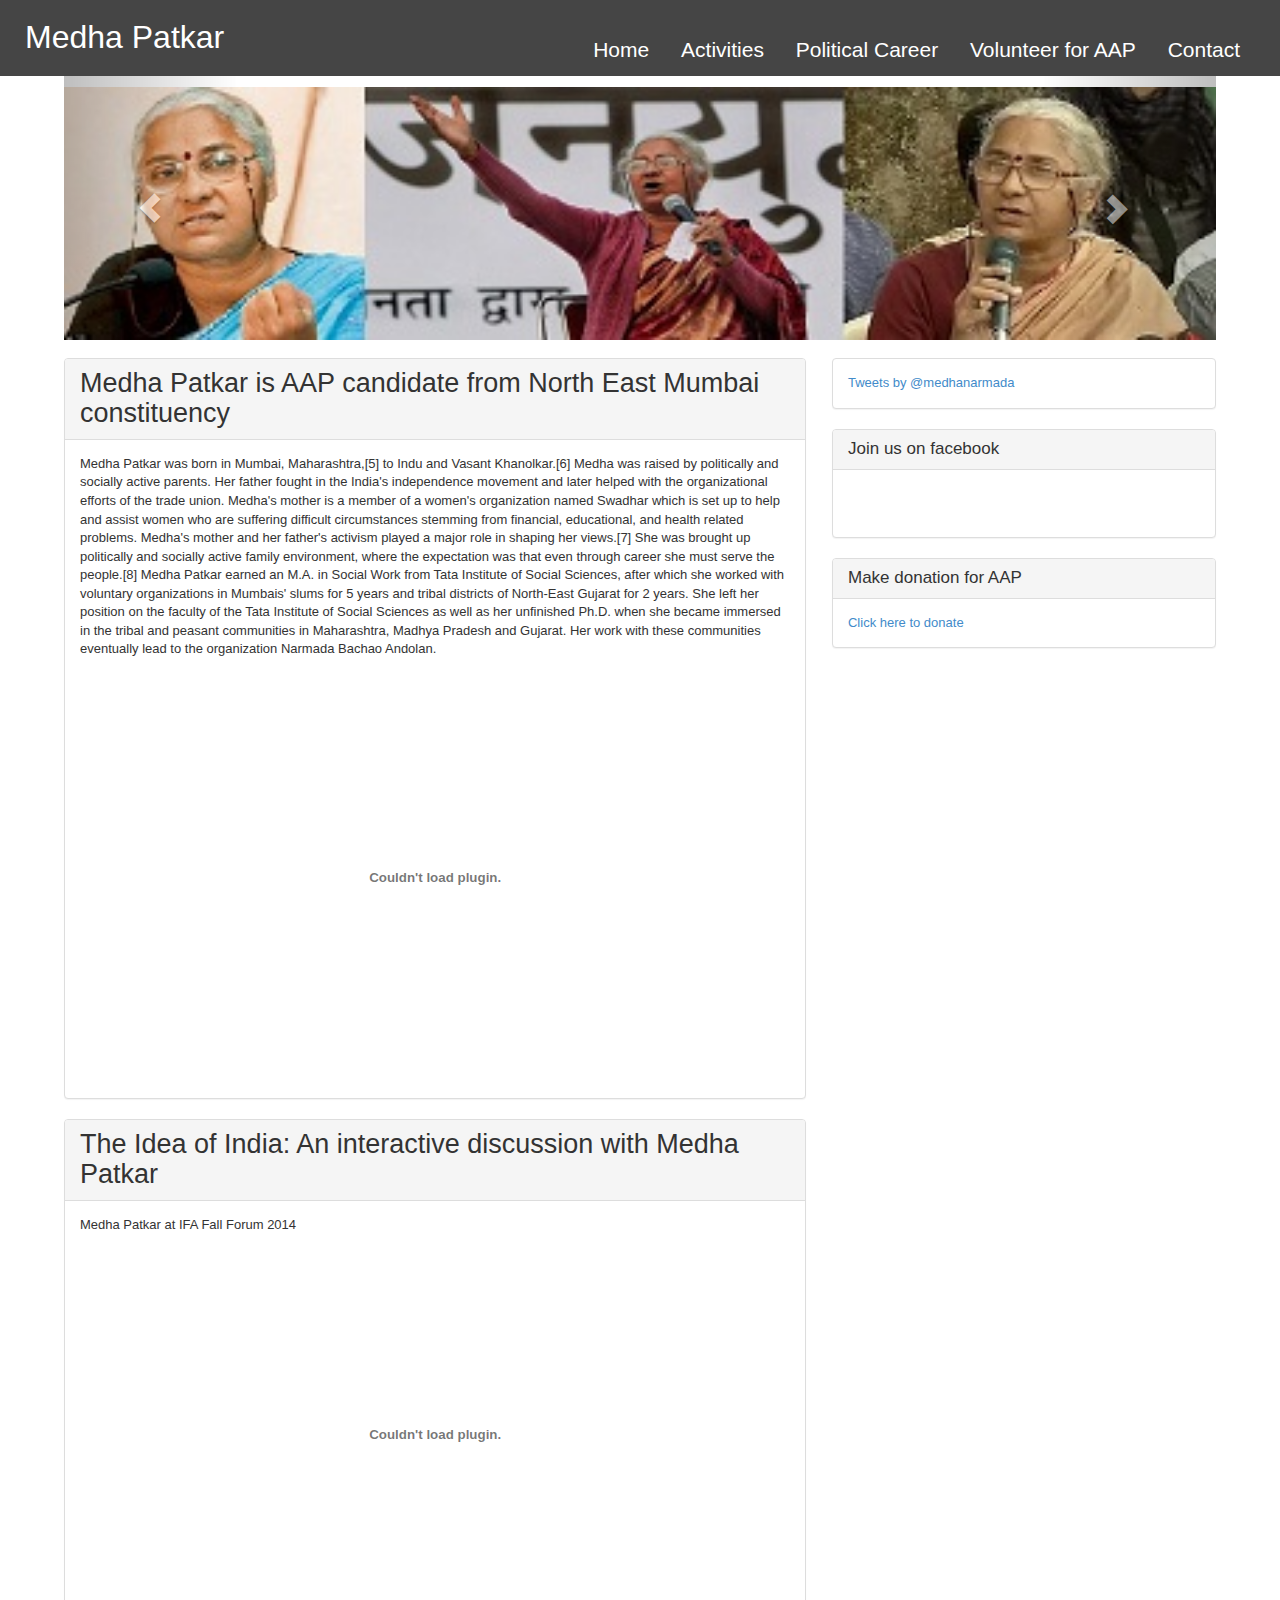
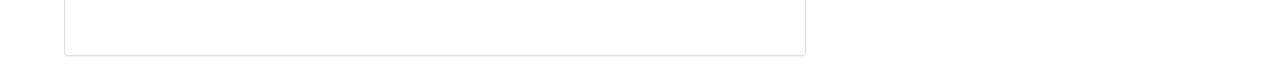
<file: index.html>
<!DOCTYPE html>

<html>

<head>
	<title>Medha Patkar | AAP</title>
	<link rel="stylesheet" type="text/css" href="css/bootstrap.css">
	<link rel="stylesheet" type="text/css" href="css/style.css">

	<script src="http://code.jquery.com/jquery-1.9.1.js"></script>
	<script src="http://ajax.googleapis.com/ajax/libs/jquery/1.10.2/jquery.min.js"></script>
	<script type="text/javascript" src="js/bootstrap.min.js"></script>
	
	<link rel="icon" type="image/jpg" href="images/logo.jpg">
	<meta name="keywords" content="Medha Patkar, AAP, Lok Sabha Elections, Narmada">
	<meta name="author" content="iitb">
	<meta http-equiv="refresh" content="1000"> <!-- to be removed after testing -->
</head>

<body>

	<div id="fb-root"></div>
<script>(function(d, s, id) {
  var js, fjs = d.getElementsByTagName(s)[0];
  if (d.getElementById(id)) return;
  js = d.createElement(s); js.id = id;
  js.src = "//connect.facebook.net/en_US/all.js#xfbml=1";
  fjs.parentNode.insertBefore(js, fjs);
}(document, 'script', 'facebook-jssdk'));</script>

	<iframe id="twttrHubFrameSecure" allowtransparency="true" frameborder="0" scrolling="no" tabindex="0" name="twttrHubFrameSecure" src="https://platform.twitter.com/widgets/hub.html" style="position: absolute; top: -9999em; width: 10px; height: 10px;"></iframe>

	<div id="navbar">
		Medha <font id="delcolor">Patkar</font>
		<ul>
		   	<li>
		   		<a href="index.html"><span>Home</span></a>
		   	</li>
		   	<li>
		   		Activities
		   		<ul>
		   			<a href="activism/1.html"><li>Narmada Bachao Andolan</li></a>
		   			<a href="activism/2.html"><li>National Alliance of People's Movements</li></a>
		   			<a href="activism/3.html"><li>World Commission on Dams</li></a>
		   			<a href="activism/4.html"><li>Tata Nano Plant Singur</li></a>
		   			<a href="activism/5.html"><li>Lavasa</li></a>
		   			<a href="activism/6.html"><li>Jaitapur Nuclear Power Project</li></a>
		   			<a href="activism/7.html"><li>Jan Lokpal Andolan</li></a>
		   			<a href="activism/8.html"><li>Golibar Demolition</li></a>
		   			<a href="activism/9.html"><li>Save Sugar-Cooperatives Mission</li></a>
		   			<a href="activism/10.html"><li>Hiranandani land scam</li></a>
		   			<a href="activism/11.html"><li>Kovvada Nuclear project</li></a>
			    </ul>
		   	</li>
		   	<li>
		   		<a href='politicalcareer.html'>Political Career</a>
		   	</li>
		   	<li>
		   		<a href='volunteer.php'>Volunteer for AAP</a>
		   	</li>
		   	<li>
		   		<a href='contact.html'>Contact</a>
		   	</li>
		</ul>
	</div>

	<div id="carousel-example-generic" class="carousel slide" data-ride="carousel">
	  <!-- Indicators -->
	  <script type="text/javascript">
	  	$('.carousel').carousel();
	  </script>

	  <!-- Wrapper for slides -->
	  <div class="carousel-inner">
	    <div class="item active">
	      <img src="images/im1.jpg" alt="...">
	      <div class="carousel-caption">
	      
	      </div>
	    </div>
	    <div class="item">
	      <img src="images/im2.jpg" alt="...">
	      <div class="carousel-caption">
	      
	      </div>
	    </div>
	    <div class="item">
	      <img src="images/im3.jpg" alt="...">
	      <div class="carousel-caption">
	      
	      </div>
	    </div>
	   
	  </div>

	  <!-- Controls -->
	  <a class="left carousel-control" href="#carousel-example-generic" data-slide="prev">
	    <span class="glyphicon glyphicon-chevron-left"></span>
	  </a>
	  <a class="right carousel-control" href="#carousel-example-generic" data-slide="next">
	    <span class="glyphicon glyphicon-chevron-right"></span>
	  </a>
	</div>

	<br>

	<div id="container">
		<div class="panel panel-default">
		  <div class="panel-heading">
		    <h1 class="panel-title">Medha Patkar is AAP candidate from North East Mumbai constituency</h1>
		  </div>
		  <div class="panel-body">
		    Medha Patkar was born in Mumbai, Maharashtra,[5] to Indu and Vasant Khanolkar.[6] Medha was raised by politically and socially active parents. Her father fought in the India's independence movement and later helped with the organizational efforts of the trade union. Medha's mother is a member of a women's organization named Swadhar which is set up to help and assist women who are suffering difficult circumstances stemming from financial, educational, and health related problems. Medha's mother and her father's activism played a major role in shaping her views.[7] She was brought up politically and socially active family environment, where the expectation was that even through career she must serve the people.[8] Medha Patkar earned an M.A. in Social Work from Tata Institute of Social Sciences, after which she worked with voluntary organizations in Mumbais' slums for 5 years and tribal districts of North-East Gujarat for 2 years. She left her position on the faculty of the Tata Institute of Social Sciences as well as her unfinished Ph.D. when she became immersed in the tribal and peasant communities in Maharashtra, Madhya Pradesh and Gujarat. Her work with these communities eventually lead to the organization Narmada Bachao Andolan.
		    <br><br>
		    <embed id="video"
					width="420" height="345"
					src="http://www.youtube.com/v/Ap55LKzF6jM"
					type="application/x-shockwave-flash">
			</embed>
			 </div>
		</div>
					
		<div class="panel panel-default">
		  <div class="panel-heading">
		  	<h1 class="panel-title">The Idea of India: An interactive discussion with Medha Patkar</h1>
		  </div>
		  <div class="panel-body">
		  	Medha Patkar at IFA Fall Forum 2014
		    <embed id="video"
					width="420" height="345"
					src="http://www.youtube.com/v/M1S6V2DZ_aI"
					type="application/x-shockwave-flash">
			</embed>
			</div>
		</div>
	</div>

	<div id="sidebar">
		<div class="panel panel-default">
		  <div class="panel-body">
		  	<a class="twitter-timeline" href="https://twitter.com/medhanarmada" data-widget-id="442315703727562752">Tweets by @medhanarmada</a>
				<script>!function(d,s,id){var js,fjs=d.getElementsByTagName(s)[0],p=/^http:/.test(d.location)?'http':'https';if(!d.getElementById(id)){js=d.createElement(s);js.id=id;js.src=p+"://platform.twitter.com/widgets.js";fjs.parentNode.insertBefore(js,fjs);}}(document,"script","twitter-wjs");
				</script>
		 	</div>
		</div>			

		<div class="panel panel-default">
		  <div class="panel-heading">
		  	<h1 class="panel-title" style="font-size:17px;">Join us on facebook</h1>
		  </div>
		  <div class="panel-body">
		  	<div class="fb-like" data-href="https://facebook.com/MedhaPatkarNBA" data-layout="standard" data-action="like" data-show-faces="true" >
		  	</div>
		  		<br style="line-height:10px;"><br>
		  		<div class="fb-share-button" data-href="https://facebook.com/MedhaPatkarNBA" data-type="button_count"></div>
		  	</div>
		 	</div>
			

		<div class="panel panel-default">
		  <div class="panel-heading">
		  	<h1 class="panel-title" style="font-size:17px;">Make donation for AAP</h1>
		  </div>
		  <div class="panel-body">
		  	<a href="https://donate.aamaadmiparty.org/"> Click here to donate </a>
		 	</div>
		</div>

	</div>
		


	

</body>

</html>
</file>
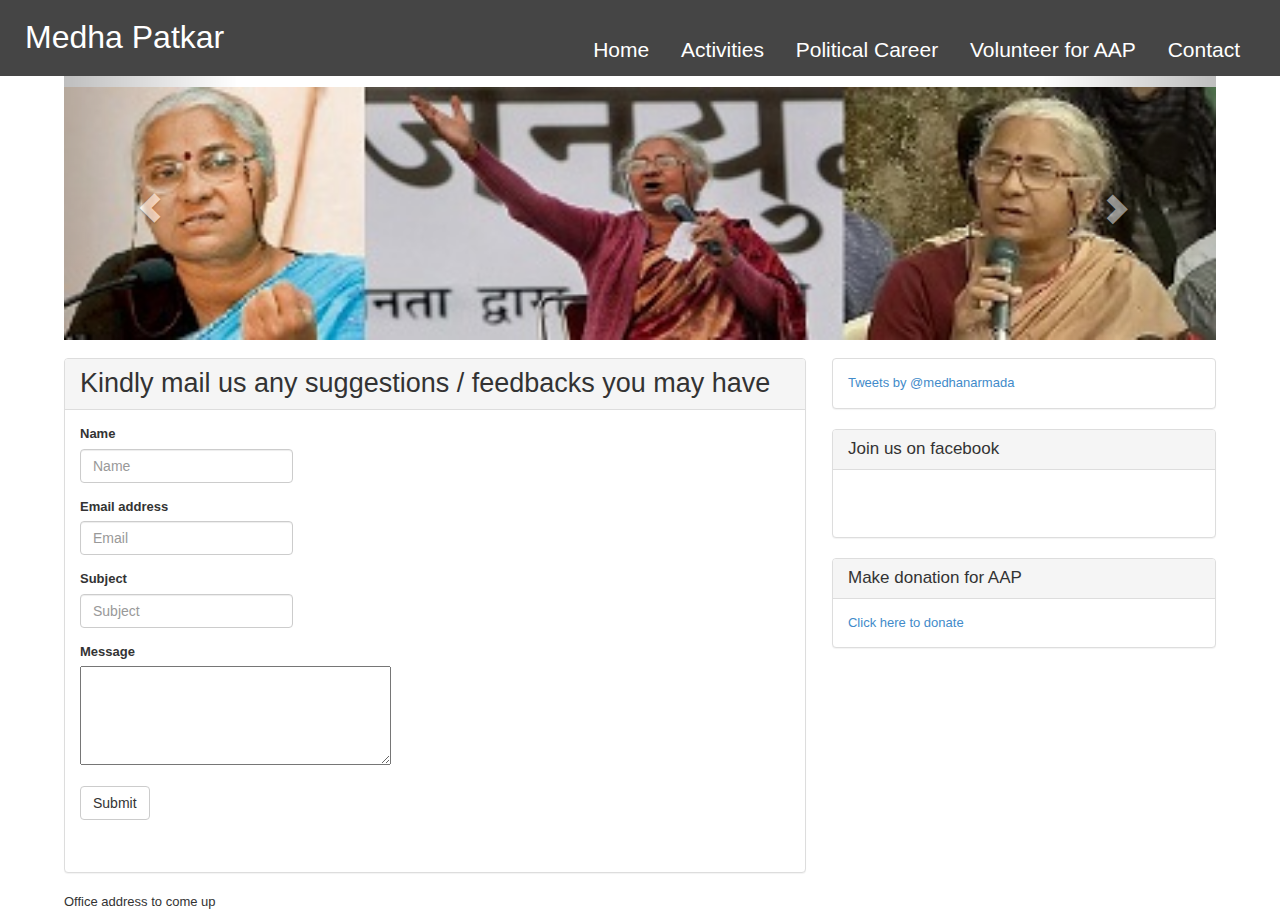
<file: contact.html>
<!DOCTYPE html>

<html>

<head>
	<title>Medha Patkar | AAP</title>
	<link rel="stylesheet" type="text/css" href="css/bootstrap.css">
	<link rel="stylesheet" type="text/css" href="css/style.css">

	<script src="http://code.jquery.com/jquery-1.9.1.js"></script>
	<script src="http://ajax.googleapis.com/ajax/libs/jquery/1.10.2/jquery.min.js"></script>
	<script type="text/javascript" src="js/bootstrap.min.js"></script>
	
	<link rel="icon" type="image/jpg" href="images/logo.jpg">
	<meta name="keywords" content="Medha Patkar, AAP, Lok Sabha Elections, Narmada">
	<meta name="author" content="iitb">
	<meta http-equiv="refresh" content="1000"> <!-- to be removed after testing -->
</head>

<body>

	<div id="fb-root"></div>
<script>(function(d, s, id) {
  var js, fjs = d.getElementsByTagName(s)[0];
  if (d.getElementById(id)) return;
  js = d.createElement(s); js.id = id;
  js.src = "//connect.facebook.net/en_US/all.js#xfbml=1";
  fjs.parentNode.insertBefore(js, fjs);
}(document, 'script', 'facebook-jssdk'));</script>

	<iframe id="twttrHubFrameSecure" allowtransparency="true" frameborder="0" scrolling="no" tabindex="0" name="twttrHubFrameSecure" src="https://platform.twitter.com/widgets/hub.html" style="position: absolute; top: -9999em; width: 10px; height: 10px;"></iframe>

	<div id="navbar">
		Medha <font id="delcolor">Patkar</font>
		<ul>
		   	<li>
		   		<a href="index.html"><span>Home</span></a>
		   	</li>
		   	<li>
		   		Activities
		   		<ul>
		   			<a href="activism/1.html"><li>Narmada Bachao Andolan</li></a>
		   			<a href="activism/2.html"><li>National Alliance of People's Movements</li></a>
		   			<a href="activism/3.html"><li>World Commission on Dams</li></a>
		   			<a href="activism/4.html"><li>Tata Nano Plant Singur</li></a>
		   			<a href="activism/5.html"><li>Lavasa</li></a>
		   			<a href="activism/6.html"><li>Jaitapur Nuclear Power Project</li></a>
		   			<a href="activism/7.html"><li>Jan Lokpal Andolan</li></a>
		   			<a href="activism/8.html"><li>Golibar Demolition</li></a>
		   			<a href="activism/9.html"><li>Save Sugar-Cooperatives Mission</li></a>
		   			<a href="activism/10.html"><li>Hiranandani land scam</li></a>
		   			<a href="activism/11.html"><li>Kovvada Nuclear project</li></a>
			    </ul>
		   	</li>
		   	<li>
		   		<a href='politicalcareer.html'>Political Career</a>
		   	</li>
		   	<li>
		   		<a href='volunteer.php'>Volunteer for AAP</a>
		   	</li>
		   	<li>
		   		<a href='contact.html'>Contact</a>
		   	</li>
		</ul>
	</div>

	<div id="carousel-example-generic" class="carousel slide" data-ride="carousel">
	  <!-- Indicators -->
	  <script type="text/javascript">
	  	$('.carousel').carousel();
	  </script>

	  <!-- Wrapper for slides -->
	  <div class="carousel-inner">
	    <div class="item active">
	      <img src="images/im1.jpg" alt="...">
	      <div class="carousel-caption">
	      
	      </div>
	    </div>
	    <div class="item">
	      <img src="images/im2.jpg" alt="...">
	      <div class="carousel-caption">
	      
	      </div>
	    </div>
	    <div class="item">
	      <img src="images/im3.jpg" alt="...">
	      <div class="carousel-caption">
	      
	      </div>
	    </div>
	   
	  </div>

	  <!-- Controls -->
	  <a class="left carousel-control" href="#carousel-example-generic" data-slide="prev">
	    <span class="glyphicon glyphicon-chevron-left"></span>
	  </a>
	  <a class="right carousel-control" href="#carousel-example-generic" data-slide="next">
	    <span class="glyphicon glyphicon-chevron-right"></span>
	  </a>
	</div>

	<br>

	<div id="container">
		<div class="panel panel-default">
		  <div class="panel-heading">
		    <h1 class="panel-title">Kindly mail us any suggestions / feedbacks you may have</h1>
		  </div>
		  <div class="panel-body">
			<form action="mailto:maloochandra@gmail.com" method="post" role="form">
			  <div class="form-group">
			    <label for="exampleInputEmail1">Name</label>
			    <input type="text" class="form-control" name="name" style="width:30%;" id="exampleInputEmail1" placeholder="Name">
			  </div>
			  <div class="form-group">
			    <label for="exampleInputEmail1">Email address</label>
			    <input type="email" class="form-control" name="email" style="width:30%;" id="exampleInputEmail1" placeholder="Email">
			  </div>
			  <div class="form-group">
			    <label for="exampleInputPassword1">Subject</label>
			    <input type="text" class="form-control" name="subject" style="width:30%;" id="exampleInputPassword1" placeholder="Subject">
			  </div>
			  <div class="form-group">
			    <label for="exampleInput" style="vertical-align:bottom;" name="message">Message</label>
			    <br>
			    <textarea name="text1" cols="40" rows="5"> </textarea>
			  </div>
			 
			  <button type="submit" class="btn btn-default">Submit</button>
			</form>
		    <br><br>
		  </div>
		</div>

		Office address to come up
					
	</div>

	<div id="sidebar">
		<div class="panel panel-default">
		  <div class="panel-body">
		  	<a class="twitter-timeline" href="https://twitter.com/medhanarmada" data-widget-id="442315703727562752">Tweets by @medhanarmada</a>
				<script>!function(d,s,id){var js,fjs=d.getElementsByTagName(s)[0],p=/^http:/.test(d.location)?'http':'https';if(!d.getElementById(id)){js=d.createElement(s);js.id=id;js.src=p+"://platform.twitter.com/widgets.js";fjs.parentNode.insertBefore(js,fjs);}}(document,"script","twitter-wjs");
				</script>
		 	</div>
		</div>			

		<div class="panel panel-default">
		  <div class="panel-heading">
		  	<h1 class="panel-title" style="font-size:17px;">Join us on facebook</h1>
		  </div>
		  <div class="panel-body">
		  	<div class="fb-like" data-href="https://facebook.com/MedhaPatkarNBA" data-layout="standard" data-action="like" data-show-faces="true" >
		  	</div>
		  		<br style="line-height:10px;"><br>
		  		<div class="fb-share-button" data-href="https://facebook.com/MedhaPatkarNBA" data-type="button_count"></div>
		  	</div>
		 	</div>
			

		<div class="panel panel-default">
		  <div class="panel-heading">
		  	<h1 class="panel-title" style="font-size:17px;">Make donation for AAP</h1>
		  </div>
		  <div class="panel-body">
		  	<a href="https://donate.aamaadmiparty.org/"> Click here to donate </a>
		 	</div>
		</div>

	</div>
		


	

</body>

</html>
</file>
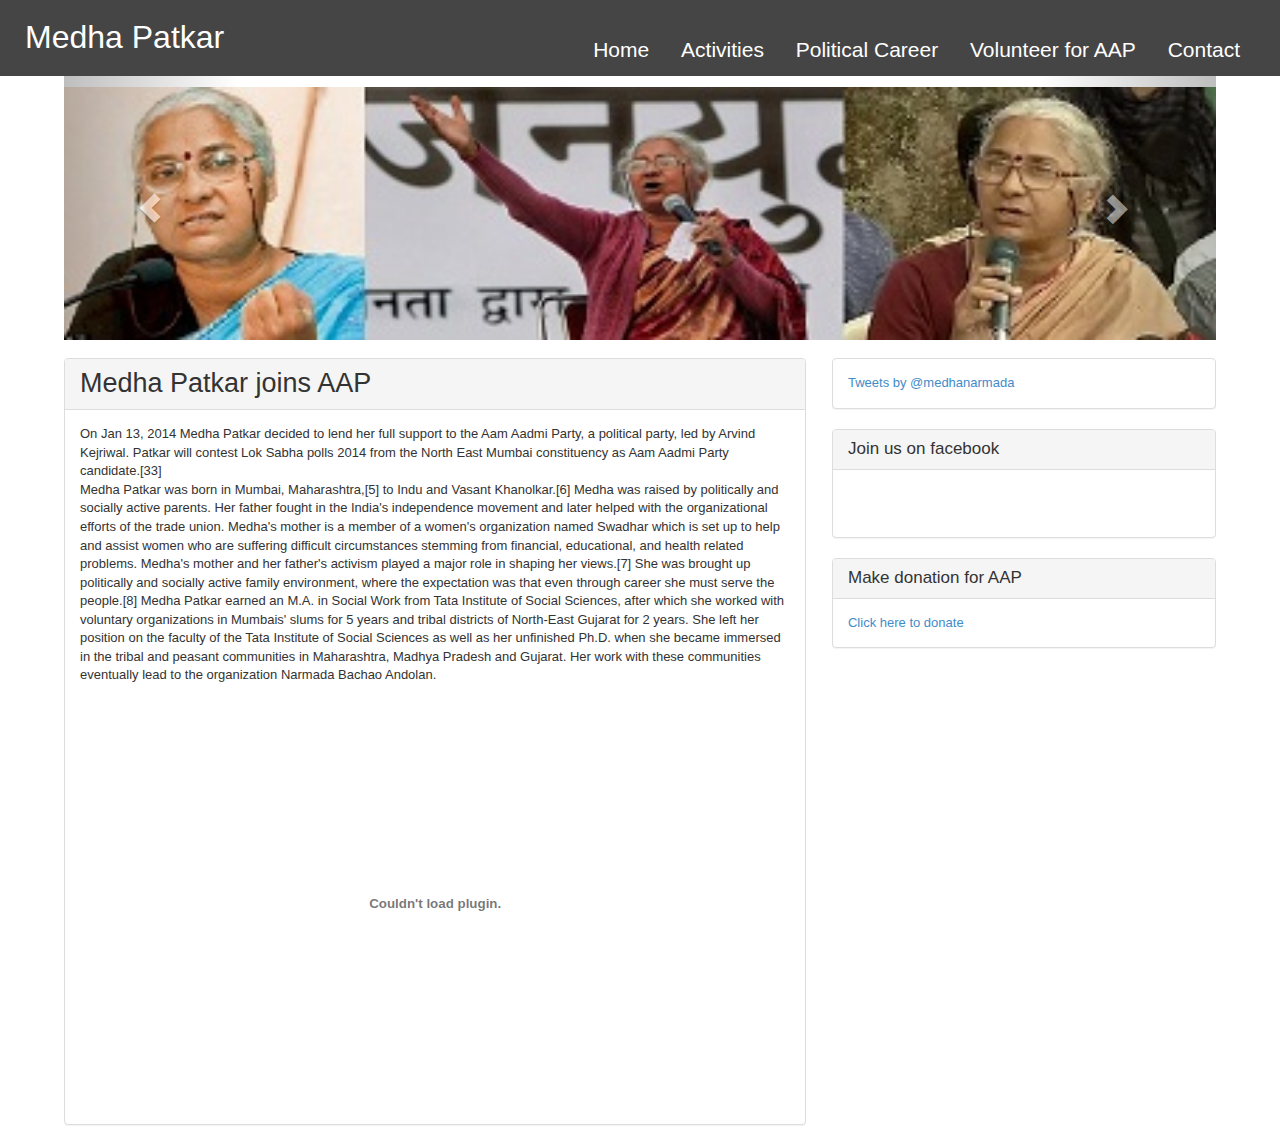
<file: politicalcareer.html>
<!DOCTYPE html>

<html>

<head>
	<title>Medha Patkar | Political Career</title>
	<link rel="stylesheet" type="text/css" href="css/bootstrap.css">
	<link rel="stylesheet" type="text/css" href="css/style.css">

	<script src="http://code.jquery.com/jquery-1.9.1.js"></script>
	<script src="http://ajax.googleapis.com/ajax/libs/jquery/1.10.2/jquery.min.js"></script>
	<script type="text/javascript" src="js/bootstrap.min.js"></script>
	
	<link rel="icon" type="image/jpg" href="images/logo.jpg">
	<meta name="keywords" content="Medha Patkar, AAP, Lok Sabha Elections, Narmada">
	<meta name="author" content="iitb">
	<meta http-equiv="refresh" content="1000"> <!-- to be removed after testing -->
</head>

<body>

	<div id="fb-root"></div>
<script>(function(d, s, id) {
  var js, fjs = d.getElementsByTagName(s)[0];
  if (d.getElementById(id)) return;
  js = d.createElement(s); js.id = id;
  js.src = "//connect.facebook.net/en_US/all.js#xfbml=1";
  fjs.parentNode.insertBefore(js, fjs);
}(document, 'script', 'facebook-jssdk'));</script>

	<iframe id="twttrHubFrameSecure" allowtransparency="true" frameborder="0" scrolling="no" tabindex="0" name="twttrHubFrameSecure" src="https://platform.twitter.com/widgets/hub.html" style="position: absolute; top: -9999em; width: 10px; height: 10px;"></iframe>

	<div id="navbar">
		Medha <font id="delcolor">Patkar</font>
		<ul>
		   	<li>
		   		<a href="index.html"><span>Home</span></a>
		   	</li>
		   	<li>
		   		Activities
		   		<ul>
		   			<a href="activism/1.html"><li>Narmada Bachao Andolan</li></a>
		   			<a href="activism/2.html"><li>National Alliance of People's Movements</li></a>
		   			<a href="activism/3.html"><li>World Commission on Dams</li></a>
		   			<a href="activism/4.html"><li>Tata Nano Plant Singur</li></a>
		   			<a href="activism/5.html"><li>Lavasa</li></a>
		   			<a href="activism/6.html"><li>Jaitapur Nuclear Power Project</li></a>
		   			<a href="activism/7.html"><li>Jan Lokpal Andolan</li></a>
		   			<a href="activism/8.html"><li>Golibar Demolition</li></a>
		   			<a href="activism/9.html"><li>Save Sugar-Cooperatives Mission</li></a>
		   			<a href="activism/10.html"><li>Hiranandani land scam</li></a>
		   			<a href="activism/11.html"><li>Kovvada Nuclear project</li></a>
			    </ul>
		   	</li>
		   	<li>
		   		<a href='politicalcareer.html'>Political Career</a>
		   	</li>
		   	<li>
		   		<a href='volunteer.php'>Volunteer for AAP</a>
		   	</li>
		   	<li>
		   		<a href='contact.html'>Contact</a>
		   	</li>
		</ul>
	</div>

	<div id="carousel-example-generic" class="carousel slide" data-ride="carousel">
	  <!-- Indicators -->
	  <script type="text/javascript">
	  	$('.carousel').carousel();
	  </script>

	  <!-- Wrapper for slides -->
	  <div class="carousel-inner">
	    <div class="item active">
	      <img src="images/im1.jpg" alt="...">
	      <div class="carousel-caption">
	      
	      </div>
	    </div>
	    <div class="item">
	      <img src="images/im2.jpg" alt="...">
	      <div class="carousel-caption">
	      
	      </div>
	    </div>
	    <div class="item">
	      <img src="images/im3.jpg" alt="...">
	      <div class="carousel-caption">
	      
	      </div>
	    </div>
	   
	  </div>

	  <!-- Controls -->
	  <a class="left carousel-control" href="#carousel-example-generic" data-slide="prev">
	    <span class="glyphicon glyphicon-chevron-left"></span>
	  </a>
	  <a class="right carousel-control" href="#carousel-example-generic" data-slide="next">
	    <span class="glyphicon glyphicon-chevron-right"></span>
	  </a>
	</div>

	<br>

	<div id="container">
		<div class="panel panel-default">
		  <div class="panel-heading">
		    <h1 class="panel-title">Medha Patkar joins AAP</h1>
		  </div>
		  <div class="panel-body">
		  	On Jan 13, 2014 Medha Patkar decided to lend her full support to the Aam Aadmi Party, a political party, led by Arvind Kejriwal. Patkar will contest Lok Sabha polls 2014 from the North East Mumbai constituency as Aam Aadmi Party candidate.[33]

		  	<br>
		    Medha Patkar was born in Mumbai, Maharashtra,[5] to Indu and Vasant Khanolkar.[6] Medha was raised by politically and socially active parents. Her father fought in the India's independence movement and later helped with the organizational efforts of the trade union. Medha's mother is a member of a women's organization named Swadhar which is set up to help and assist women who are suffering difficult circumstances stemming from financial, educational, and health related problems. Medha's mother and her father's activism played a major role in shaping her views.[7] She was brought up politically and socially active family environment, where the expectation was that even through career she must serve the people.[8] Medha Patkar earned an M.A. in Social Work from Tata Institute of Social Sciences, after which she worked with voluntary organizations in Mumbais' slums for 5 years and tribal districts of North-East Gujarat for 2 years. She left her position on the faculty of the Tata Institute of Social Sciences as well as her unfinished Ph.D. when she became immersed in the tribal and peasant communities in Maharashtra, Madhya Pradesh and Gujarat. Her work with these communities eventually lead to the organization Narmada Bachao Andolan.
		    <br><br>
		    <embed id="video"
					width="420" height="345"
					src="http://www.youtube.com/v/Ap55LKzF6jM"
					type="application/x-shockwave-flash">
			</embed>
			 </div>
		</div>
					
		
	</div>

	<div id="sidebar">
		<div class="panel panel-default">
		  <div class="panel-body">
		  	<a class="twitter-timeline" href="https://twitter.com/medhanarmada" data-widget-id="442315703727562752">Tweets by @medhanarmada</a>
				<script>!function(d,s,id){var js,fjs=d.getElementsByTagName(s)[0],p=/^http:/.test(d.location)?'http':'https';if(!d.getElementById(id)){js=d.createElement(s);js.id=id;js.src=p+"://platform.twitter.com/widgets.js";fjs.parentNode.insertBefore(js,fjs);}}(document,"script","twitter-wjs");
				</script>
		 	</div>
		</div>			

		<div class="panel panel-default">
		  <div class="panel-heading">
		  	<h1 class="panel-title" style="font-size:17px;">Join us on facebook</h1>
		  </div>
		  <div class="panel-body">
		  	<div class="fb-like" data-href="https://facebook.com/MedhaPatkarNBA" data-layout="standard" data-action="like" data-show-faces="true" >
		  	</div>
		  		<br style="line-height:10px;"><br>
		  		<div class="fb-share-button" data-href="https://facebook.com/MedhaPatkarNBA" data-type="button_count"></div>
		  	</div>
		 	</div>
			

		<div class="panel panel-default">
		  <div class="panel-heading">
		  	<h1 class="panel-title" style="font-size:17px;">Make donation for AAP</h1>
		  </div>
		  <div class="panel-body">
		  	<a href="https://donate.aamaadmiparty.org/"> Click here to donate </a>
		 	</div>
		</div>

	</div>
		


	

</body>

</html>
</file>
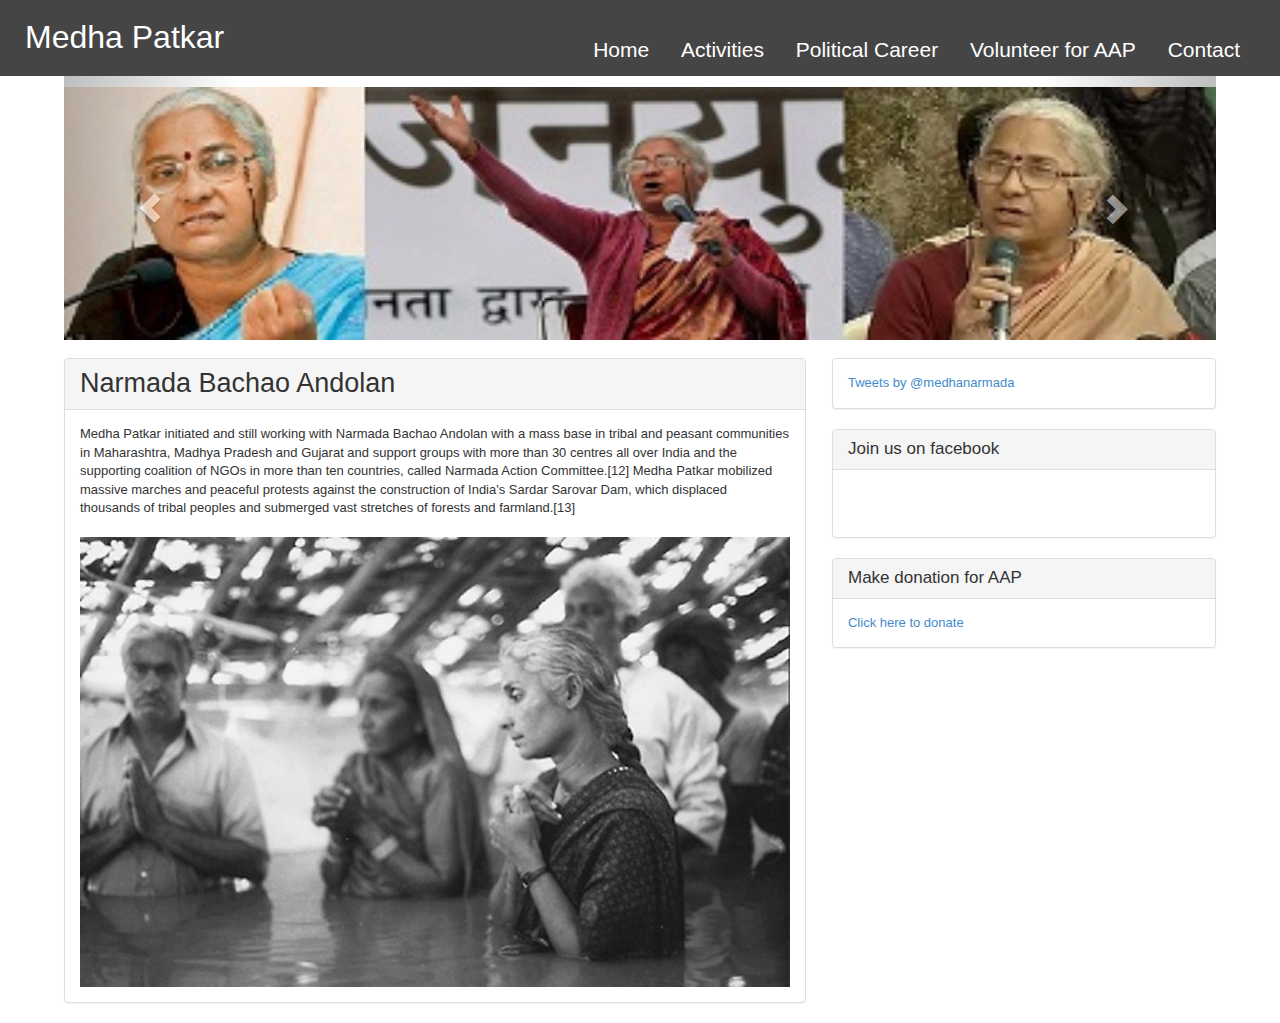
<file: activism/1.html>
<!DOCTYPE html>

<html>

<head>
	<title>Medha Patkar | Narmada Bachao Andolan</title>
	<link rel="stylesheet" type="text/css" href="../css/bootstrap.css">
	<link rel="stylesheet" type="text/css" href="../css/style.css">
	<script src="http://code.jquery.com/jquery-1.9.1.js"></script>
	<script src="http://ajax.googleapis.com/ajax/libs/jquery/1.10.2/jquery.min.js"></script>
	<script type="text/javascript" src="../js/bootstrap.min.js"></script>
	
	<link rel="icon" type="image/jpg" href="../images/logo.jpg">
	<meta name="keywords" content="Medha Patkar, AAP, Lok Sabha Elections, Narmada">
	<meta name="author" content="iitb">
</head>

<body>

	<div id="fb-root"></div>
<script>(function(d, s, id) {
  var js, fjs = d.getElementsByTagName(s)[0];
  if (d.getElementById(id)) return;
  js = d.createElement(s); js.id = id;
  js.src = "//connect.facebook.net/en_US/all.js#xfbml=1";
  fjs.parentNode.insertBefore(js, fjs);
}(document, 'script', 'facebook-jssdk'));</script>

	<iframe id="twttrHubFrameSecure" allowtransparency="true" frameborder="0" scrolling="no" tabindex="0" name="twttrHubFrameSecure" src="https://platform.twitter.com/widgets/hub.html" style="position: absolute; top: -9999em; width: 10px; height: 10px;"></iframe>

	<div id="navbar">
		Medha <font id="delcolor">Patkar</font>
		<ul>
		   	<li>
		   		<a href="../index.html"><span>Home</span></a>
		   	</li>
		   	<li>
		   		Activities
		   		<ul>
		   			<a href="../activism/1.html"><li>Narmada Bachao Andolan</li></a>
		   			<a href="../activism/2.html"><li>National Alliance of People's Movements</li></a>
		   			<a href="../activism/3.html"><li>World Commission on Dams</li></a>
		   			<a href="../activism/4.html"><li>Tata Nano Plant Singur</li></a>
		   			<a href="../activism/5.html"><li>Lavasa</li></a>
		   			<a href="../activism/6.html"><li>Jaitapur Nuclear Power Project</li></a>
		   			<a href="../activism/7.html"><li>Jan Lokpal Andolan</li></a>
		   			<a href="../activism/8.html"><li>Golibar Demolition</li></a>
		   			<a href="../activism/9.html"><li>Save Sugar-Cooperatives Mission</li></a>
		   			<a href="../activism/10.html"><li>Hiranandani land scam</li></a>
		   			<a href="../activism/11.html"><li>Kovvada Nuclear project</li></a>
			    </ul>
		   	</li>
		   	<li>
		   		<a href='../politicalcareer.html'>Political Career</a>
		   	</li>
		   	<li>
		   		<a href='../volunteer.php'>Volunteer for AAP</a>
		   	</li>
		   	<li>
		   		<a href='../contact.html'>Contact</a>
		   	</li>
		</ul>
	</div>

	<div id="carousel-example-generic" class="carousel slide" data-ride="carousel">
	  <!-- Indicators -->
	  <script type="text/javascript">
	  	$('.carousel').carousel();
	  </script>

	  <!-- Wrapper for slides -->
	  <div class="carousel-inner">
	    <div class="item active">
	      <img src="../images/im1.jpg" alt="...">
	      <div class="carousel-caption">
	      
	      </div>
	    </div>
	    <div class="item">
	      <img src="../images/im2.jpg" alt="...">
	      <div class="carousel-caption">
	      
	      </div>
	    </div>
	    <div class="item">
	      <img src="../images/im3.jpg" alt="...">
	      <div class="carousel-caption">
	      
	      </div>
	    </div>
	   
	  </div>

	  <!-- Controls -->
	  <a class="left carousel-control" href="#carousel-example-generic" data-slide="prev">
	    <span class="glyphicon glyphicon-chevron-left"></span>
	  </a>
	  <a class="right carousel-control" href="#carousel-example-generic" data-slide="next">
	    <span class="glyphicon glyphicon-chevron-right"></span>
	  </a>
	</div>

	<br>

	<div id="container">
		<div class="panel panel-default">
		  <div class="panel-heading">
		    <h1 class="panel-title">Narmada Bachao Andolan</h1>
		  </div>
		  <div class="panel-body">
		    Medha Patkar initiated and still working with Narmada Bachao Andolan with a mass base in tribal and peasant communities in Maharashtra, Madhya Pradesh and Gujarat and support groups with more than 30 centres all over India and the supporting coalition of NGOs in more than ten countries, called Narmada Action Committee.[12] Medha Patkar mobilized massive marches and peaceful protests against the construction of India's Sardar Sarovar Dam, which displaced thousands of tribal peoples and submerged vast stretches of forests and farmland.[13]
		    <br><br>
		    <image src="../images/1.jpg" width="100%"/>
			 </div>
		</div>
	</div>

	<div id="sidebar">
		<div class="panel panel-default">
		  <div class="panel-body">
		  	<a class="twitter-timeline" href="https://twitter.com/medhanarmada" data-widget-id="442315703727562752">Tweets by @medhanarmada</a>
				<script>!function(d,s,id){var js,fjs=d.getElementsByTagName(s)[0],p=/^http:/.test(d.location)?'http':'https';if(!d.getElementById(id)){js=d.createElement(s);js.id=id;js.src=p+"://platform.twitter.com/widgets.js";fjs.parentNode.insertBefore(js,fjs);}}(document,"script","twitter-wjs");
				</script>
		 	</div>
		</div>			

		<div class="panel panel-default">
		  <div class="panel-heading">
		  	<h1 class="panel-title" style="font-size:17px;">Join us on facebook</h1>
		  </div>
		  <div class="panel-body">
		  	<div class="fb-like" data-href="https://facebook.com/MedhaPatkarNBA" data-layout="standard" data-action="like" data-show-faces="true" >
		  	</div>
		  		<br style="line-height:10px;"><br>
		  		<div class="fb-share-button" data-href="https://facebook.com/MedhaPatkarNBA" data-type="button_count"></div>
		  	</div>
		 	</div>
			

		<div class="panel panel-default">
		  <div class="panel-heading">
		  	<h1 class="panel-title" style="font-size:17px;">Make donation for AAP</h1>
		  </div>
		  <div class="panel-body">
		  	<a href="https://donate.aamaadmiparty.org/"> Click here to donate </a>
		 	</div>
		</div>

	</div>
		


	

</body>

</html>
</file>
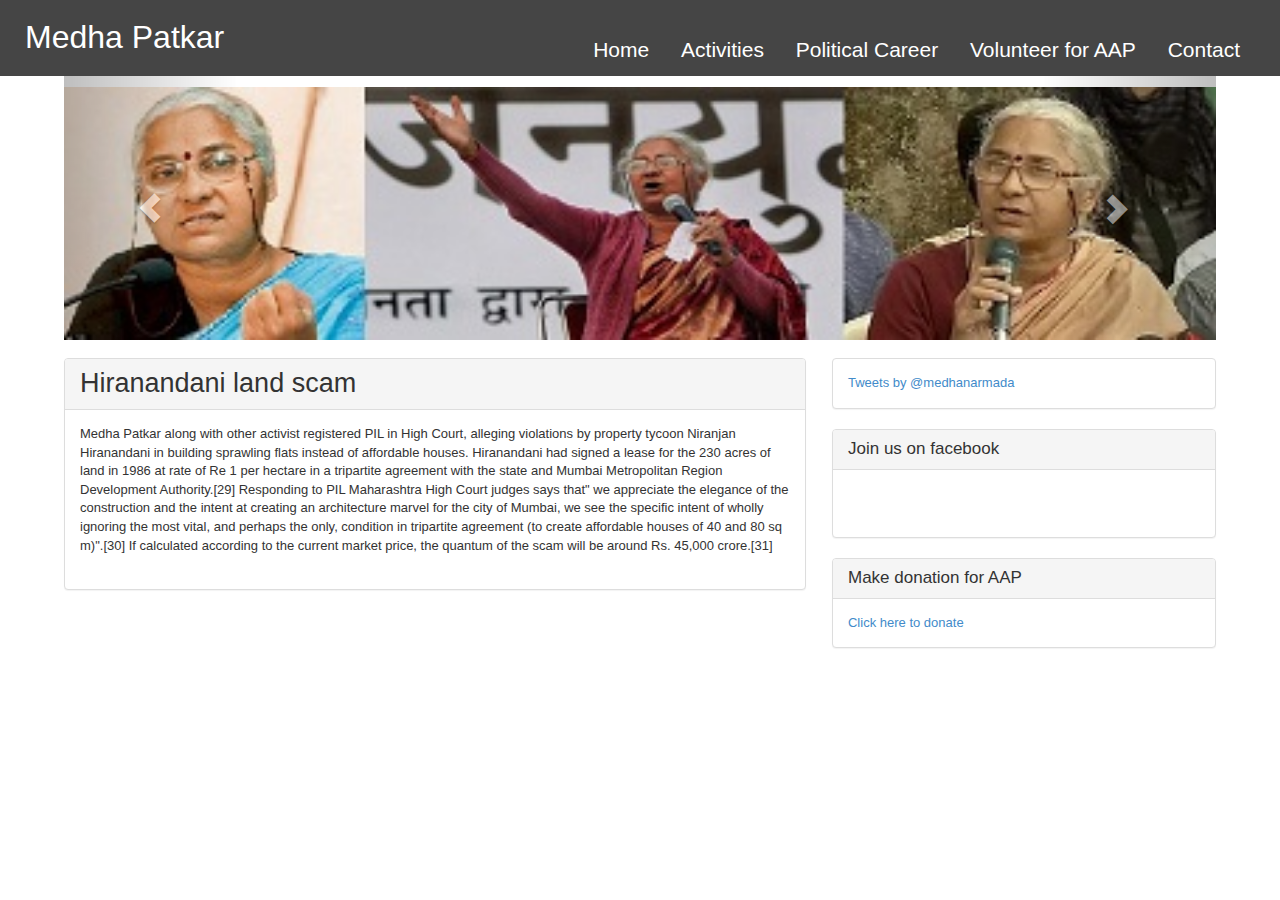
<file: activism/10.html>
<!DOCTYPE html>

<html>

<head>
	<title>Medha Patkar | Hiranandani land scam</title>
	<link rel="stylesheet" type="text/css" href="../css/bootstrap.css">
	<link rel="stylesheet" type="text/css" href="../css/style.css">
	<script src="http://code.jquery.com/jquery-1.9.1.js"></script>
	<script src="http://ajax.googleapis.com/ajax/libs/jquery/1.10.2/jquery.min.js"></script>
	<script type="text/javascript" src="../js/bootstrap.min.js"></script>
	
	<link rel="icon" type="image/jpg" href="../images/logo.jpg">
	<meta name="keywords" content="Medha Patkar, AAP, Lok Sabha Elections, Narmada">
	<meta name="author" content="iitb">
</head>

<body>

	<div id="fb-root"></div>
<script>(function(d, s, id) {
  var js, fjs = d.getElementsByTagName(s)[0];
  if (d.getElementById(id)) return;
  js = d.createElement(s); js.id = id;
  js.src = "//connect.facebook.net/en_US/all.js#xfbml=1";
  fjs.parentNode.insertBefore(js, fjs);
}(document, 'script', 'facebook-jssdk'));</script>

	<iframe id="twttrHubFrameSecure" allowtransparency="true" frameborder="0" scrolling="no" tabindex="0" name="twttrHubFrameSecure" src="https://platform.twitter.com/widgets/hub.html" style="position: absolute; top: -9999em; width: 10px; height: 10px;"></iframe>

	<div id="navbar">
		Medha <font id="delcolor">Patkar</font>
		<ul>
		   	<li>
		   		<a href="../index.html"><span>Home</span></a>
		   	</li>
		   	<li>
		   		Activities
		   		<ul>
		   			<a href="../activism/1.html"><li>Narmada Bachao Andolan</li></a>
		   			<a href="../activism/2.html"><li>National Alliance of People's Movements</li></a>
		   			<a href="../activism/3.html"><li>World Commission on Dams</li></a>
		   			<a href="../activism/4.html"><li>Tata Nano Plant Singur</li></a>
		   			<a href="../activism/5.html"><li>Lavasa</li></a>
		   			<a href="../activism/6.html"><li>Jaitapur Nuclear Power Project</li></a>
		   			<a href="../activism/7.html"><li>Jan Lokpal Andolan</li></a>
		   			<a href="../activism/8.html"><li>Golibar Demolition</li></a>
		   			<a href="../activism/9.html"><li>Save Sugar-Cooperatives Mission</li></a>
		   			<a href="../activism/10.html"><li>Hiranandani land scam</li></a>
		   			<a href="../activism/11.html"><li>Kovvada Nuclear project</li></a>
			    </ul>
		   	</li>
		   	<li>
		   		<a href='../politicalcareer.html'>Political Career</a>
		   	</li>
		   	<li>
		   		<a href='../volunteer.php'>Volunteer for AAP</a>
		   	</li>
		   	<li>
		   		<a href='../contact.html'>Contact</a>
		   	</li>
		</ul>
	</div>

	<div id="carousel-example-generic" class="carousel slide" data-ride="carousel">
	  <!-- Indicators -->
	  <script type="text/javascript">
	  	$('.carousel').carousel();
	  </script>

	  <!-- Wrapper for slides -->
	  <div class="carousel-inner">
	    <div class="item active">
	      <img src="../images/im1.jpg" alt="...">
	      <div class="carousel-caption">
	      
	      </div>
	    </div>
	    <div class="item">
	      <img src="../images/im2.jpg" alt="...">
	      <div class="carousel-caption">
	      
	      </div>
	    </div>
	    <div class="item">
	      <img src="../images/im3.jpg" alt="...">
	      <div class="carousel-caption">
	      
	      </div>
	    </div>
	   
	  </div>

	  <!-- Controls -->
	  <a class="left carousel-control" href="#carousel-example-generic" data-slide="prev">
	    <span class="glyphicon glyphicon-chevron-left"></span>
	  </a>
	  <a class="right carousel-control" href="#carousel-example-generic" data-slide="next">
	    <span class="glyphicon glyphicon-chevron-right"></span>
	  </a>
	</div>

	<br>

	<div id="container">
		<div class="panel panel-default">
		  <div class="panel-heading">
		    <h1 class="panel-title">Hiranandani land scam</h1>
		  </div>
		  <div class="panel-body">
		Medha Patkar along with other activist registered PIL in High Court, alleging violations by property tycoon Niranjan Hiranandani in building sprawling flats instead of affordable houses. Hiranandani had signed a lease for the 230 acres of land in 1986 at rate of Re 1 per hectare in a tripartite agreement with the state and Mumbai Metropolitan Region Development Authority.[29] Responding to PIL Maharashtra High Court judges says that" we appreciate the elegance of the construction and the intent at creating an architecture marvel for the city of Mumbai, we see the specific intent of wholly ignoring the most vital, and perhaps the only, condition in tripartite agreement (to create affordable houses of 40 and 80 sq m)".[30] If calculated according to the current market price, the quantum of the scam will be around Rs. 45,000 crore.[31]
		 <br><br>
		    </div>
		</div>
	</div>

	<div id="sidebar">
		<div class="panel panel-default">
		  <div class="panel-body">
		  	<a class="twitter-timeline" href="https://twitter.com/medhanarmada" data-widget-id="442315703727562752">Tweets by @medhanarmada</a>
				<script>!function(d,s,id){var js,fjs=d.getElementsByTagName(s)[0],p=/^http:/.test(d.location)?'http':'https';if(!d.getElementById(id)){js=d.createElement(s);js.id=id;js.src=p+"://platform.twitter.com/widgets.js";fjs.parentNode.insertBefore(js,fjs);}}(document,"script","twitter-wjs");
				</script>
		 	</div>
		</div>			

		<div class="panel panel-default">
		  <div class="panel-heading">
		  	<h1 class="panel-title" style="font-size:17px;">Join us on facebook</h1>
		  </div>
		  <div class="panel-body">
		  	<div class="fb-like" data-href="https://facebook.com/MedhaPatkarNBA" data-layout="standard" data-action="like" data-show-faces="true" >
		  	</div>
		  		<br style="line-height:10px;"><br>
		  		<div class="fb-share-button" data-href="https://facebook.com/MedhaPatkarNBA" data-type="button_count"></div>
		  	</div>
		 	</div>
			

		<div class="panel panel-default">
		  <div class="panel-heading">
		  	<h1 class="panel-title" style="font-size:17px;">Make donation for AAP</h1>
		  </div>
		  <div class="panel-body">
		  	<a href="https://donate.aamaadmiparty.org/"> Click here to donate </a>
		 	</div>
		</div>

	</div>
		


	

</body>

</html>
</file>
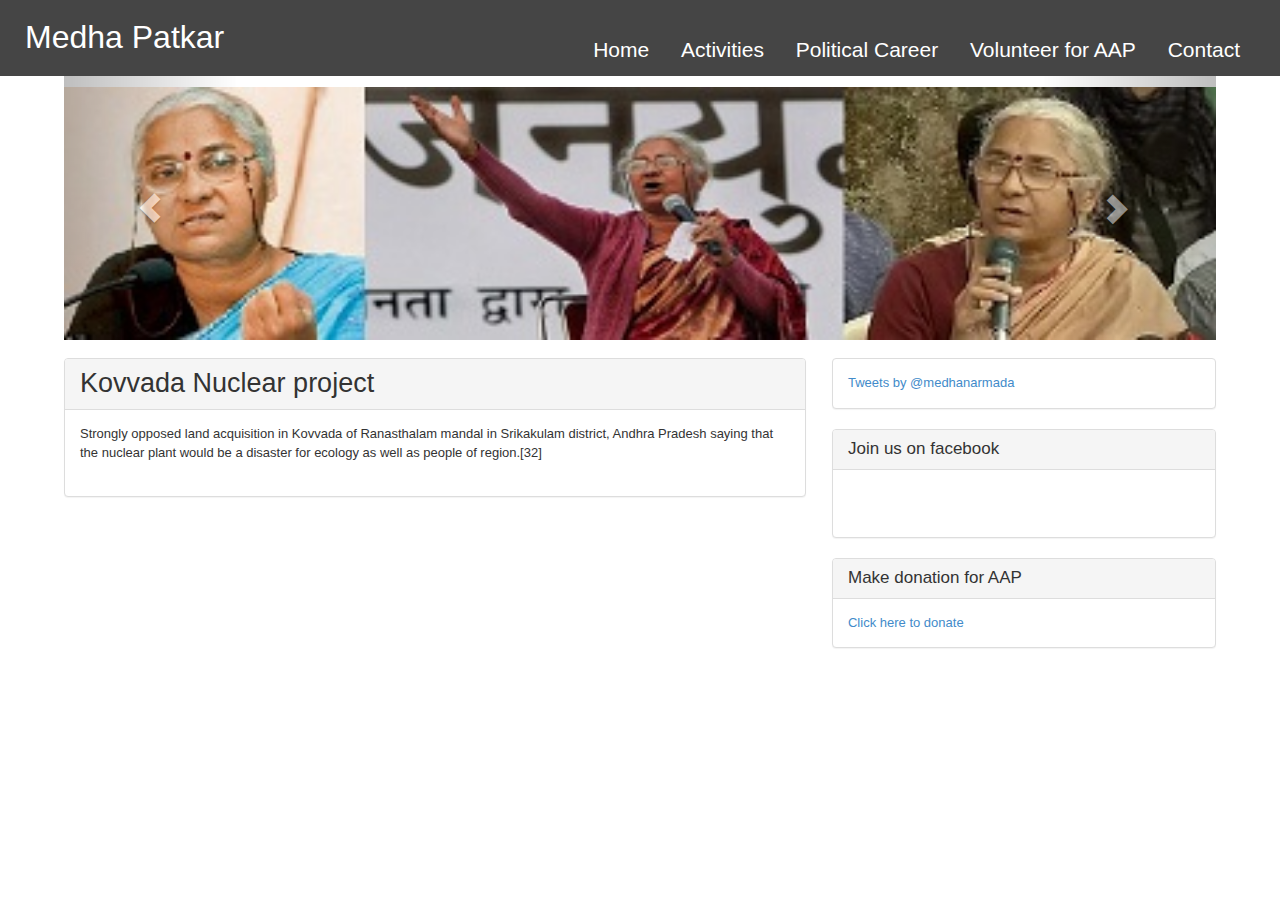
<file: activism/11.html>
<!DOCTYPE html>

<html>

<head>
	<title>Medha Patkar | Kovvada Nuclear project</title>
	<link rel="stylesheet" type="text/css" href="../css/bootstrap.css">
	<link rel="stylesheet" type="text/css" href="../css/style.css">
	<script src="http://code.jquery.com/jquery-1.9.1.js"></script>
	<script src="http://ajax.googleapis.com/ajax/libs/jquery/1.10.2/jquery.min.js"></script>
	<script type="text/javascript" src="../js/bootstrap.min.js"></script>
	
	<link rel="icon" type="image/jpg" href="../images/logo.jpg">
	<meta name="keywords" content="Medha Patkar, AAP, Lok Sabha Elections, Narmada">
	<meta name="author" content="iitb">
</head>

<body>

	<div id="fb-root"></div>
<script>(function(d, s, id) {
  var js, fjs = d.getElementsByTagName(s)[0];
  if (d.getElementById(id)) return;
  js = d.createElement(s); js.id = id;
  js.src = "//connect.facebook.net/en_US/all.js#xfbml=1";
  fjs.parentNode.insertBefore(js, fjs);
}(document, 'script', 'facebook-jssdk'));</script>

	<iframe id="twttrHubFrameSecure" allowtransparency="true" frameborder="0" scrolling="no" tabindex="0" name="twttrHubFrameSecure" src="https://platform.twitter.com/widgets/hub.html" style="position: absolute; top: -9999em; width: 10px; height: 10px;"></iframe>

	<div id="navbar">
		Medha <font id="delcolor">Patkar</font>
		<ul>
		   	<li>
		   		<a href="../index.html"><span>Home</span></a>
		   	</li>
		   	<li>
		   		Activities
		   		<ul>
		   			<a href="../activism/1.html"><li>Narmada Bachao Andolan</li></a>
		   			<a href="../activism/2.html"><li>National Alliance of People's Movements</li></a>
		   			<a href="../activism/3.html"><li>World Commission on Dams</li></a>
		   			<a href="../activism/4.html"><li>Tata Nano Plant Singur</li></a>
		   			<a href="../activism/5.html"><li>Lavasa</li></a>
		   			<a href="../activism/6.html"><li>Jaitapur Nuclear Power Project</li></a>
		   			<a href="../activism/7.html"><li>Jan Lokpal Andolan</li></a>
		   			<a href="../activism/8.html"><li>Golibar Demolition</li></a>
		   			<a href="../activism/9.html"><li>Save Sugar-Cooperatives Mission</li></a>
		   			<a href="../activism/10.html"><li>Hiranandani land scam</li></a>
		   			<a href="../activism/11.html"><li>Kovvada Nuclear project</li></a>
			    </ul>
		   	</li>
		   	<li>
		   		<a href='../politicalcareer.html'>Political Career</a>
		   	</li>
		   	<li>
		   		<a href='../volunteer.php'>Volunteer for AAP</a>
		   	</li>
		   	<li>
		   		<a href='../contact.html'>Contact</a>
		   	</li>
		</ul>
	</div>

	<div id="carousel-example-generic" class="carousel slide" data-ride="carousel">
	  <!-- Indicators -->
	  <script type="text/javascript">
	  	$('.carousel').carousel();
	  </script>

	  <!-- Wrapper for slides -->
	  <div class="carousel-inner">
	    <div class="item active">
	      <img src="../images/im1.jpg" alt="...">
	      <div class="carousel-caption">
	      
	      </div>
	    </div>
	    <div class="item">
	      <img src="../images/im2.jpg" alt="...">
	      <div class="carousel-caption">
	      
	      </div>
	    </div>
	    <div class="item">
	      <img src="../images/im3.jpg" alt="...">
	      <div class="carousel-caption">
	      
	      </div>
	    </div>
	   
	  </div>

	  <!-- Controls -->
	  <a class="left carousel-control" href="#carousel-example-generic" data-slide="prev">
	    <span class="glyphicon glyphicon-chevron-left"></span>
	  </a>
	  <a class="right carousel-control" href="#carousel-example-generic" data-slide="next">
	    <span class="glyphicon glyphicon-chevron-right"></span>
	  </a>
	</div>

	<br>

	<div id="container">
		<div class="panel panel-default">
		  <div class="panel-heading">
		    <h1 class="panel-title">Kovvada Nuclear project</h1>
		  </div>
		  <div class="panel-body">
		 Strongly opposed land acquisition in Kovvada of Ranasthalam mandal in Srikakulam district, Andhra Pradesh saying that the nuclear plant would be a disaster for ecology as well as people of region.[32]
	 <br><br>
		    </div>
		</div>
	</div>

	<div id="sidebar">
		<div class="panel panel-default">
		  <div class="panel-body">
		  	<a class="twitter-timeline" href="https://twitter.com/medhanarmada" data-widget-id="442315703727562752">Tweets by @medhanarmada</a>
				<script>!function(d,s,id){var js,fjs=d.getElementsByTagName(s)[0],p=/^http:/.test(d.location)?'http':'https';if(!d.getElementById(id)){js=d.createElement(s);js.id=id;js.src=p+"://platform.twitter.com/widgets.js";fjs.parentNode.insertBefore(js,fjs);}}(document,"script","twitter-wjs");
				</script>
		 	</div>
		</div>			

		<div class="panel panel-default">
		  <div class="panel-heading">
		  	<h1 class="panel-title" style="font-size:17px;">Join us on facebook</h1>
		  </div>
		  <div class="panel-body">
		  	<div class="fb-like" data-href="https://facebook.com/MedhaPatkarNBA" data-layout="standard" data-action="like" data-show-faces="true" >
		  	</div>
		  		<br style="line-height:10px;"><br>
		  		<div class="fb-share-button" data-href="https://facebook.com/MedhaPatkarNBA" data-type="button_count"></div>
		  	</div>
		 	</div>
			

		<div class="panel panel-default">
		  <div class="panel-heading">
		  	<h1 class="panel-title" style="font-size:17px;">Make donation for AAP</h1>
		  </div>
		  <div class="panel-body">
		  	<a href="https://donate.aamaadmiparty.org/"> Click here to donate </a>
		 	</div>
		</div>

	</div>
		


	

</body>

</html>
</file>
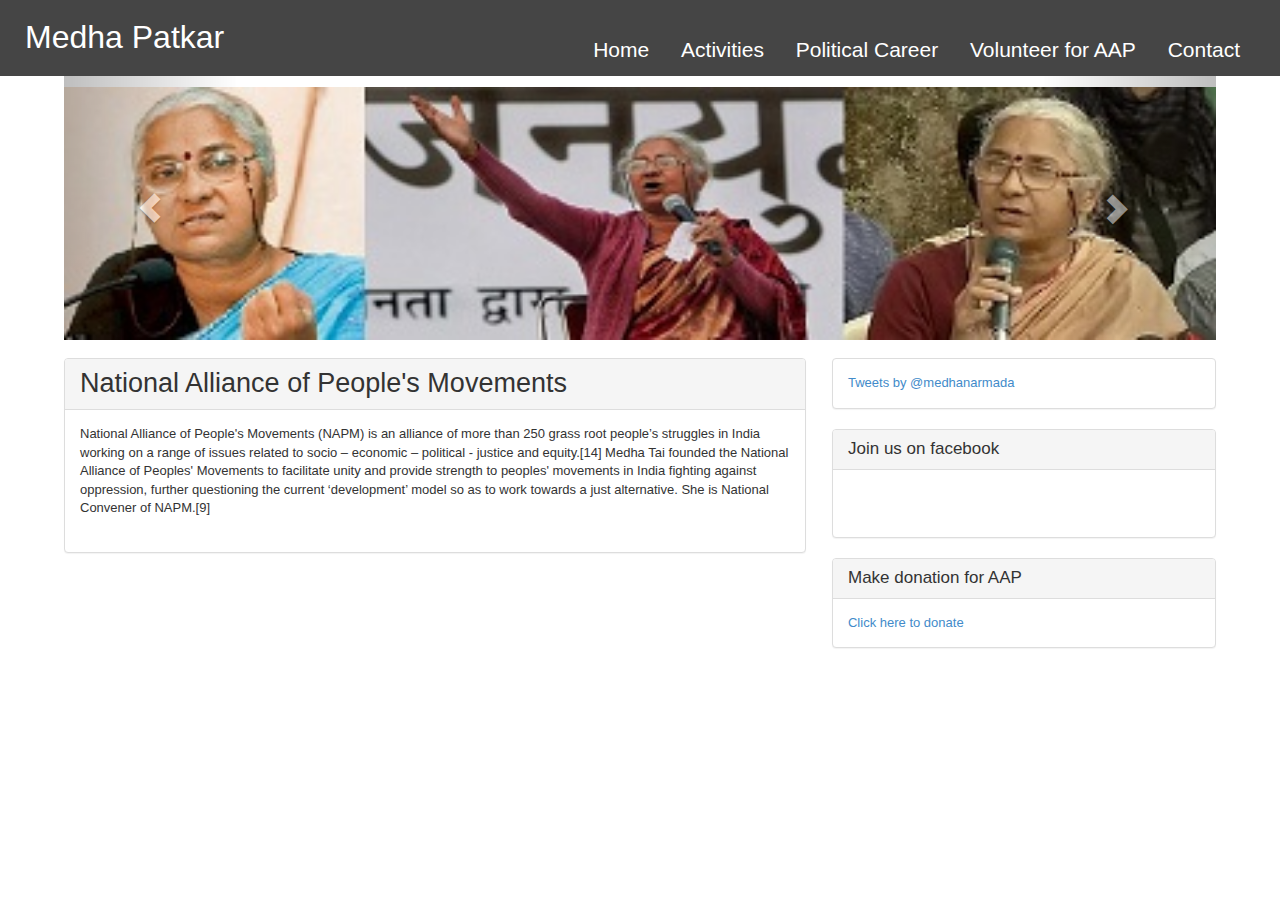
<file: activism/2.html>
<!DOCTYPE html>

<html>

<head>
	<title>Medha Patkar | National Alliance of People's Movements</title>
	<link rel="stylesheet" type="text/css" href="../css/bootstrap.css">
	<link rel="stylesheet" type="text/css" href="../css/style.css">
	<script src="http://code.jquery.com/jquery-1.9.1.js"></script>
	<script src="http://ajax.googleapis.com/ajax/libs/jquery/1.10.2/jquery.min.js"></script>
	<script type="text/javascript" src="../js/bootstrap.min.js"></script>
	
	<link rel="icon" type="image/jpg" href="../images/logo.jpg">
	<meta name="keywords" content="Medha Patkar, AAP, Lok Sabha Elections, Narmada">
	<meta name="author" content="iitb">
</head>

<body>

	<div id="fb-root"></div>
<script>(function(d, s, id) {
  var js, fjs = d.getElementsByTagName(s)[0];
  if (d.getElementById(id)) return;
  js = d.createElement(s); js.id = id;
  js.src = "//connect.facebook.net/en_US/all.js#xfbml=1";
  fjs.parentNode.insertBefore(js, fjs);
}(document, 'script', 'facebook-jssdk'));</script>

	<iframe id="twttrHubFrameSecure" allowtransparency="true" frameborder="0" scrolling="no" tabindex="0" name="twttrHubFrameSecure" src="https://platform.twitter.com/widgets/hub.html" style="position: absolute; top: -9999em; width: 10px; height: 10px;"></iframe>

	<div id="navbar">
		Medha <font id="delcolor">Patkar</font>
		<ul>
		   	<li>
		   		<a href="../index.html"><span>Home</span></a>
		   	</li>
		   	<li>
		   		Activities
		   		<ul>
		   			<a href="../activism/1.html"><li>Narmada Bachao Andolan</li></a>
		   			<a href="../activism/2.html"><li>National Alliance of People's Movements</li></a>
		   			<a href="../activism/3.html"><li>World Commission on Dams</li></a>
		   			<a href="../activism/4.html"><li>Tata Nano Plant Singur</li></a>
		   			<a href="../activism/5.html"><li>Lavasa</li></a>
		   			<a href="../activism/6.html"><li>Jaitapur Nuclear Power Project</li></a>
		   			<a href="../activism/7.html"><li>Jan Lokpal Andolan</li></a>
		   			<a href="../activism/8.html"><li>Golibar Demolition</li></a>
		   			<a href="../activism/9.html"><li>Save Sugar-Cooperatives Mission</li></a>
		   			<a href="../activism/10.html"><li>Hiranandani land scam</li></a>
		   			<a href="../activism/11.html"><li>Kovvada Nuclear project</li></a>
			    </ul>
		   	</li>
		   	<li>
		   		<a href='../politicalcareer.html'>Political Career</a>
		   	</li>
		   	<li>
		   		<a href='../volunteer.php'>Volunteer for AAP</a>
		   	</li>
		   	<li>
		   		<a href='../contact.html'>Contact</a>
		   	</li>
		</ul>
	</div>

	<div id="carousel-example-generic" class="carousel slide" data-ride="carousel">
	  <!-- Indicators -->
	  <script type="text/javascript">
	  	$('.carousel').carousel();
	  </script>

	  <!-- Wrapper for slides -->
	  <div class="carousel-inner">
	    <div class="item active">
	      <img src="../images/im1.jpg" alt="...">
	      <div class="carousel-caption">
	      
	      </div>
	    </div>
	    <div class="item">
	      <img src="../images/im2.jpg" alt="...">
	      <div class="carousel-caption">
	      
	      </div>
	    </div>
	    <div class="item">
	      <img src="../images/im3.jpg" alt="...">
	      <div class="carousel-caption">
	      
	      </div>
	    </div>
	   
	  </div>

	  <!-- Controls -->
	  <a class="left carousel-control" href="#carousel-example-generic" data-slide="prev">
	    <span class="glyphicon glyphicon-chevron-left"></span>
	  </a>
	  <a class="right carousel-control" href="#carousel-example-generic" data-slide="next">
	    <span class="glyphicon glyphicon-chevron-right"></span>
	  </a>
	</div>

	<br>

	<div id="container">
		<div class="panel panel-default">
		  <div class="panel-heading">
		    <h1 class="panel-title">National Alliance of People's Movements</h1>
		  </div>
		  <div class="panel-body">
		    National Alliance of People's Movements (NAPM) is an alliance of more than 250 grass root people’s struggles in India working on a range of issues related to socio – economic – political - justice and equity.[14] Medha Tai founded the National Alliance of Peoples' Movements to facilitate unity and provide strength to peoples' movements in India fighting against oppression, further questioning the current ‘development’ model so as to work towards a just alternative. She is National Convener of NAPM.[9]
		    <br><br>
		    </div>
		</div>
	</div>

	<div id="sidebar">
		<div class="panel panel-default">
		  <div class="panel-body">
		  	<a class="twitter-timeline" href="https://twitter.com/medhanarmada" data-widget-id="442315703727562752">Tweets by @medhanarmada</a>
				<script>!function(d,s,id){var js,fjs=d.getElementsByTagName(s)[0],p=/^http:/.test(d.location)?'http':'https';if(!d.getElementById(id)){js=d.createElement(s);js.id=id;js.src=p+"://platform.twitter.com/widgets.js";fjs.parentNode.insertBefore(js,fjs);}}(document,"script","twitter-wjs");
				</script>
		 	</div>
		</div>			

		<div class="panel panel-default">
		  <div class="panel-heading">
		  	<h1 class="panel-title" style="font-size:17px;">Join us on facebook</h1>
		  </div>
		  <div class="panel-body">
		  	<div class="fb-like" data-href="https://facebook.com/MedhaPatkarNBA" data-layout="standard" data-action="like" data-show-faces="true" >
		  	</div>
		  		<br style="line-height:10px;"><br>
		  		<div class="fb-share-button" data-href="https://facebook.com/MedhaPatkarNBA" data-type="button_count"></div>
		  	</div>
		 	</div>
			

		<div class="panel panel-default">
		  <div class="panel-heading">
		  	<h1 class="panel-title" style="font-size:17px;">Make donation for AAP</h1>
		  </div>
		  <div class="panel-body">
		  	<a href="https://donate.aamaadmiparty.org/"> Click here to donate </a>
		 	</div>
		</div>

	</div>
		


	

</body>

</html>
</file>
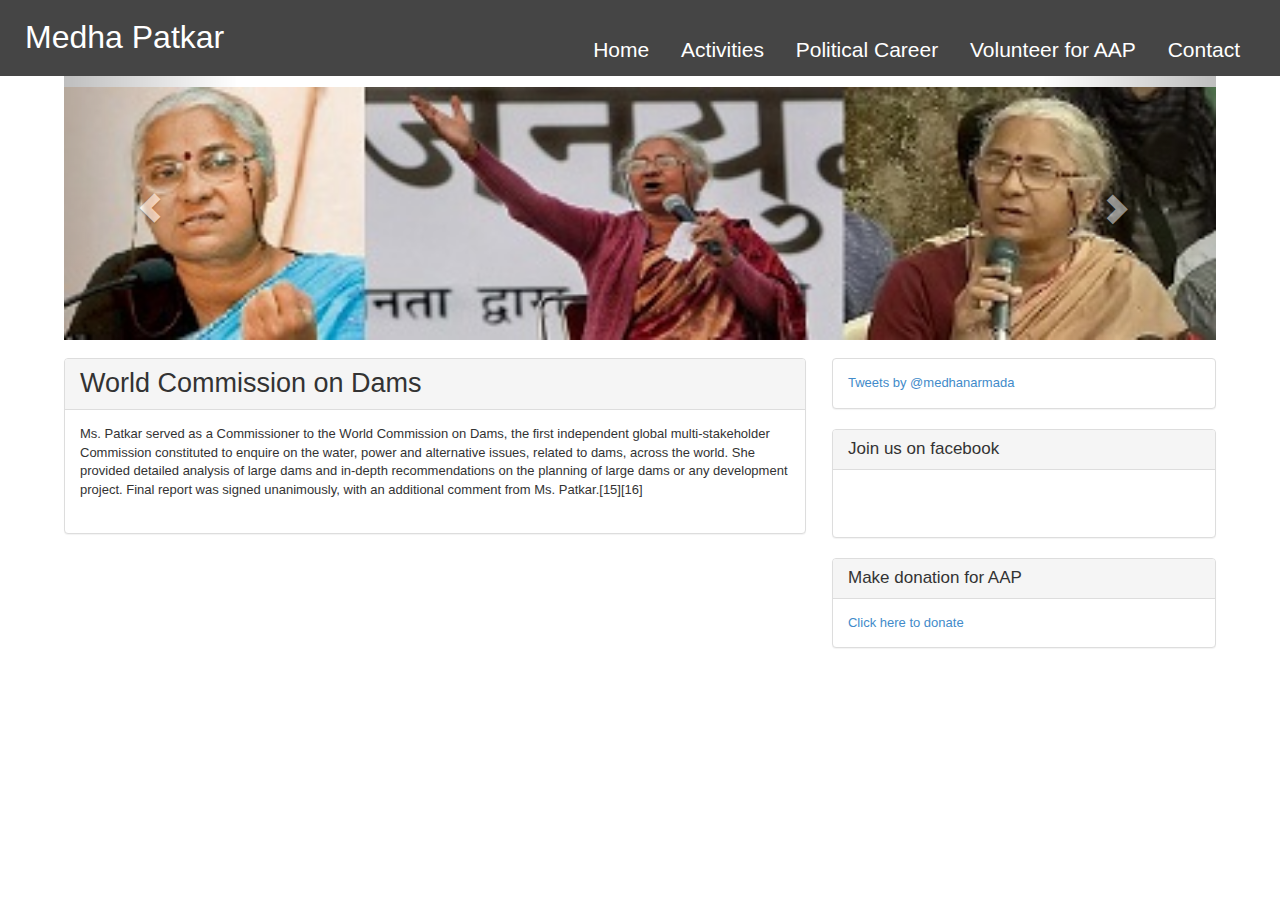
<file: activism/3.html>
<!DOCTYPE html>

<html>

<head>
	<title>Medha Patkar | World Commission on Dams</title>
	<link rel="stylesheet" type="text/css" href="../css/bootstrap.css">
	<link rel="stylesheet" type="text/css" href="../css/style.css">
	<script src="http://code.jquery.com/jquery-1.9.1.js"></script>
	<script src="http://ajax.googleapis.com/ajax/libs/jquery/1.10.2/jquery.min.js"></script>
	<script type="text/javascript" src="../js/bootstrap.min.js"></script>
	
	<link rel="icon" type="image/jpg" href="../images/logo.jpg">
	<meta name="keywords" content="Medha Patkar, AAP, Lok Sabha Elections, Narmada">
	<meta name="author" content="iitb">
</head>

<body>

	<div id="fb-root"></div>
<script>(function(d, s, id) {
  var js, fjs = d.getElementsByTagName(s)[0];
  if (d.getElementById(id)) return;
  js = d.createElement(s); js.id = id;
  js.src = "//connect.facebook.net/en_US/all.js#xfbml=1";
  fjs.parentNode.insertBefore(js, fjs);
}(document, 'script', 'facebook-jssdk'));</script>

	<iframe id="twttrHubFrameSecure" allowtransparency="true" frameborder="0" scrolling="no" tabindex="0" name="twttrHubFrameSecure" src="https://platform.twitter.com/widgets/hub.html" style="position: absolute; top: -9999em; width: 10px; height: 10px;"></iframe>

	<div id="navbar">
		Medha <font id="delcolor">Patkar</font>
		<ul>
		   	<li>
		   		<a href="../index.html"><span>Home</span></a>
		   	</li>
		   	<li>
		   		Activities
		   		<ul>
		   			<a href="../activism/1.html"><li>Narmada Bachao Andolan</li></a>
		   			<a href="../activism/2.html"><li>National Alliance of People's Movements</li></a>
		   			<a href="../activism/3.html"><li>World Commission on Dams</li></a>
		   			<a href="../activism/4.html"><li>Tata Nano Plant Singur</li></a>
		   			<a href="../activism/5.html"><li>Lavasa</li></a>
		   			<a href="../activism/6.html"><li>Jaitapur Nuclear Power Project</li></a>
		   			<a href="../activism/7.html"><li>Jan Lokpal Andolan</li></a>
		   			<a href="../activism/8.html"><li>Golibar Demolition</li></a>
		   			<a href="../activism/9.html"><li>Save Sugar-Cooperatives Mission</li></a>
		   			<a href="../activism/10.html"><li>Hiranandani land scam</li></a>
		   			<a href="../activism/11.html"><li>Kovvada Nuclear project</li></a>
			    </ul>
		   	</li>
		   	<li>
		   		<a href='../politicalcareer.html'>Political Career</a>
		   	</li>
		   	<li>
		   		<a href='../volunteer.php'>Volunteer for AAP</a>
		   	</li>
		   	<li>
		   		<a href='../contact.html'>Contact</a>
		   	</li>
		</ul>
	</div>

	<div id="carousel-example-generic" class="carousel slide" data-ride="carousel">
	  <!-- Indicators -->
	  <script type="text/javascript">
	  	$('.carousel').carousel();
	  </script>

	  <!-- Wrapper for slides -->
	  <div class="carousel-inner">
	    <div class="item active">
	      <img src="../images/im1.jpg" alt="...">
	      <div class="carousel-caption">
	      
	      </div>
	    </div>
	    <div class="item">
	      <img src="../images/im2.jpg" alt="...">
	      <div class="carousel-caption">
	      
	      </div>
	    </div>
	    <div class="item">
	      <img src="../images/im3.jpg" alt="...">
	      <div class="carousel-caption">
	      
	      </div>
	    </div>
	   
	  </div>

	  <!-- Controls -->
	  <a class="left carousel-control" href="#carousel-example-generic" data-slide="prev">
	    <span class="glyphicon glyphicon-chevron-left"></span>
	  </a>
	  <a class="right carousel-control" href="#carousel-example-generic" data-slide="next">
	    <span class="glyphicon glyphicon-chevron-right"></span>
	  </a>
	</div>

	<br>

	<div id="container">
		<div class="panel panel-default">
		  <div class="panel-heading">
		    <h1 class="panel-title">World Commission on Dams</h1>
		  </div>
		  <div class="panel-body">
		    Ms. Patkar served as a Commissioner to the World Commission on Dams, the first independent global multi-stakeholder Commission constituted to enquire on the water, power and alternative issues, related to dams, across the world. She provided detailed analysis of large dams and in-depth recommendations on the planning of large dams or any development project. Final report was signed unanimously, with an additional comment from Ms. Patkar.[15][16]
		    <br><br>
		    </div>
		</div>
	</div>

	<div id="sidebar">
		<div class="panel panel-default">
		  <div class="panel-body">
		  	<a class="twitter-timeline" href="https://twitter.com/medhanarmada" data-widget-id="442315703727562752">Tweets by @medhanarmada</a>
				<script>!function(d,s,id){var js,fjs=d.getElementsByTagName(s)[0],p=/^http:/.test(d.location)?'http':'https';if(!d.getElementById(id)){js=d.createElement(s);js.id=id;js.src=p+"://platform.twitter.com/widgets.js";fjs.parentNode.insertBefore(js,fjs);}}(document,"script","twitter-wjs");
				</script>
		 	</div>
		</div>			

		<div class="panel panel-default">
		  <div class="panel-heading">
		  	<h1 class="panel-title" style="font-size:17px;">Join us on facebook</h1>
		  </div>
		  <div class="panel-body">
		  	<div class="fb-like" data-href="https://facebook.com/MedhaPatkarNBA" data-layout="standard" data-action="like" data-show-faces="true" >
		  	</div>
		  		<br style="line-height:10px;"><br>
		  		<div class="fb-share-button" data-href="https://facebook.com/MedhaPatkarNBA" data-type="button_count"></div>
		  	</div>
		 	</div>
			

		<div class="panel panel-default">
		  <div class="panel-heading">
		  	<h1 class="panel-title" style="font-size:17px;">Make donation for AAP</h1>
		  </div>
		  <div class="panel-body">
		  	<a href="https://donate.aamaadmiparty.org/"> Click here to donate </a>
		 	</div>
		</div>

	</div>
		


	

</body>

</html>
</file>
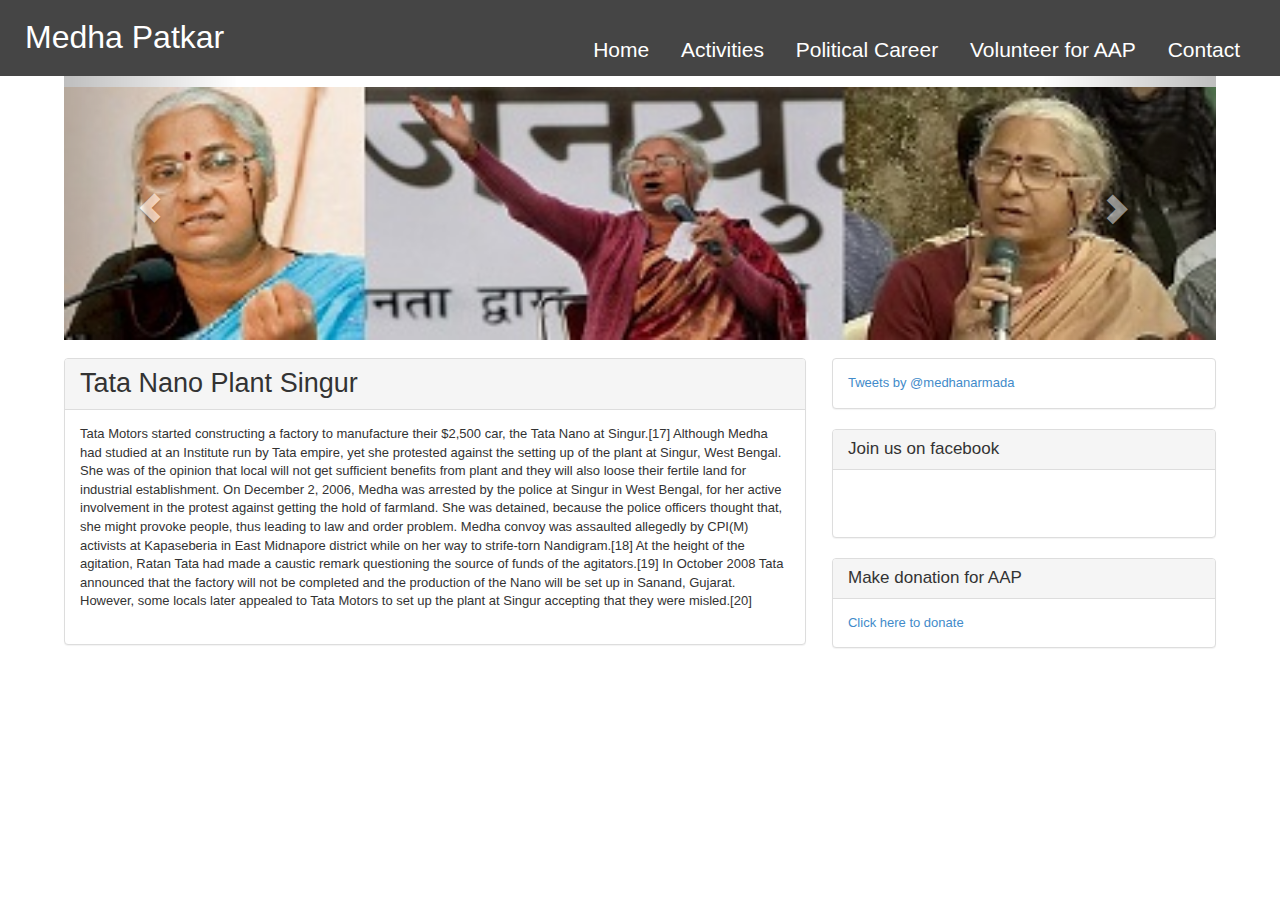
<file: activism/4.html>
<!DOCTYPE html>

<html>

<head>
	<title>Medha Patkar | Tata Nano Plant Singur</title>
	<link rel="stylesheet" type="text/css" href="../css/bootstrap.css">
	<link rel="stylesheet" type="text/css" href="../css/style.css">
	<script src="http://code.jquery.com/jquery-1.9.1.js"></script>
	<script src="http://ajax.googleapis.com/ajax/libs/jquery/1.10.2/jquery.min.js"></script>
	<script type="text/javascript" src="../js/bootstrap.min.js"></script>
	
	<link rel="icon" type="image/jpg" href="../images/logo.jpg">
	<meta name="keywords" content="Medha Patkar, AAP, Lok Sabha Elections, Narmada">
	<meta name="author" content="iitb">
</head>

<body>

	<div id="fb-root"></div>
<script>(function(d, s, id) {
  var js, fjs = d.getElementsByTagName(s)[0];
  if (d.getElementById(id)) return;
  js = d.createElement(s); js.id = id;
  js.src = "//connect.facebook.net/en_US/all.js#xfbml=1";
  fjs.parentNode.insertBefore(js, fjs);
}(document, 'script', 'facebook-jssdk'));</script>

	<iframe id="twttrHubFrameSecure" allowtransparency="true" frameborder="0" scrolling="no" tabindex="0" name="twttrHubFrameSecure" src="https://platform.twitter.com/widgets/hub.html" style="position: absolute; top: -9999em; width: 10px; height: 10px;"></iframe>

	<div id="navbar">
		Medha <font id="delcolor">Patkar</font>
		<ul>
		   	<li>
		   		<a href="../index.html"><span>Home</span></a>
		   	</li>
		   	<li>
		   		Activities
		   		<ul>
		   			<a href="../activism/1.html"><li>Narmada Bachao Andolan</li></a>
		   			<a href="../activism/2.html"><li>National Alliance of People's Movements</li></a>
		   			<a href="../activism/3.html"><li>World Commission on Dams</li></a>
		   			<a href="../activism/4.html"><li>Tata Nano Plant Singur</li></a>
		   			<a href="../activism/5.html"><li>Lavasa</li></a>
		   			<a href="../activism/6.html"><li>Jaitapur Nuclear Power Project</li></a>
		   			<a href="../activism/7.html"><li>Jan Lokpal Andolan</li></a>
		   			<a href="../activism/8.html"><li>Golibar Demolition</li></a>
		   			<a href="../activism/9.html"><li>Save Sugar-Cooperatives Mission</li></a>
		   			<a href="../activism/10.html"><li>Hiranandani land scam</li></a>
		   			<a href="../activism/11.html"><li>Kovvada Nuclear project</li></a>
			    </ul>
		   	</li>
		   	<li>
		   		<a href='../politicalcareer.html'>Political Career</a>
		   	</li>
		   	<li>
		   		<a href='../volunteer.php'>Volunteer for AAP</a>
		   	</li>
		   	<li>
		   		<a href='../contact.html'>Contact</a>
		   	</li>
		</ul>
	</div>

	<div id="carousel-example-generic" class="carousel slide" data-ride="carousel">
	  <!-- Indicators -->
	  <script type="text/javascript">
	  	$('.carousel').carousel();
	  </script>

	  <!-- Wrapper for slides -->
	  <div class="carousel-inner">
	    <div class="item active">
	      <img src="../images/im1.jpg" alt="...">
	      <div class="carousel-caption">
	      
	      </div>
	    </div>
	    <div class="item">
	      <img src="../images/im2.jpg" alt="...">
	      <div class="carousel-caption">
	      
	      </div>
	    </div>
	    <div class="item">
	      <img src="../images/im3.jpg" alt="...">
	      <div class="carousel-caption">
	      
	      </div>
	    </div>
	   
	  </div>

	  <!-- Controls -->
	  <a class="left carousel-control" href="#carousel-example-generic" data-slide="prev">
	    <span class="glyphicon glyphicon-chevron-left"></span>
	  </a>
	  <a class="right carousel-control" href="#carousel-example-generic" data-slide="next">
	    <span class="glyphicon glyphicon-chevron-right"></span>
	  </a>
	</div>

	<br>

	<div id="container">
		<div class="panel panel-default">
		  <div class="panel-heading">
		    <h1 class="panel-title">Tata Nano Plant Singur</h1>
		  </div>
		  <div class="panel-body">
		   Tata Motors started constructing a factory to manufacture their $2,500 car, the Tata Nano at Singur.[17] Although Medha had studied at an Institute run by Tata empire, yet she protested against the setting up of the plant at Singur, West Bengal. She was of the opinion that local will not get sufficient benefits from plant and they will also loose their fertile land for industrial establishment. On December 2, 2006, Medha was arrested by the police at Singur in West Bengal, for her active involvement in the protest against getting the hold of farmland. She was detained, because the police officers thought that, she might provoke people, thus leading to law and order problem. Medha convoy was assaulted allegedly by CPI(M) activists at Kapaseberia in East Midnapore district while on her way to strife-torn Nandigram.[18] At the height of the agitation, Ratan Tata had made a caustic remark questioning the source of funds of the agitators.[19] In October 2008 Tata announced that the factory will not be completed and the production of the Nano will be set up in Sanand, Gujarat. However, some locals later appealed to Tata Motors to set up the plant at Singur accepting that they were misled.[20]
		    <br><br>
		    </div>
		</div>
	</div>

	<div id="sidebar">
		<div class="panel panel-default">
		  <div class="panel-body">
		  	<a class="twitter-timeline" href="https://twitter.com/medhanarmada" data-widget-id="442315703727562752">Tweets by @medhanarmada</a>
				<script>!function(d,s,id){var js,fjs=d.getElementsByTagName(s)[0],p=/^http:/.test(d.location)?'http':'https';if(!d.getElementById(id)){js=d.createElement(s);js.id=id;js.src=p+"://platform.twitter.com/widgets.js";fjs.parentNode.insertBefore(js,fjs);}}(document,"script","twitter-wjs");
				</script>
		 	</div>
		</div>			

		<div class="panel panel-default">
		  <div class="panel-heading">
		  	<h1 class="panel-title" style="font-size:17px;">Join us on facebook</h1>
		  </div>
		  <div class="panel-body">
		  	<div class="fb-like" data-href="https://facebook.com/MedhaPatkarNBA" data-layout="standard" data-action="like" data-show-faces="true" >
		  	</div>
		  		<br style="line-height:10px;"><br>
		  		<div class="fb-share-button" data-href="https://facebook.com/MedhaPatkarNBA" data-type="button_count"></div>
		  	</div>
		 	</div>
			

		<div class="panel panel-default">
		  <div class="panel-heading">
		  	<h1 class="panel-title" style="font-size:17px;">Make donation for AAP</h1>
		  </div>
		  <div class="panel-body">
		  	<a href="https://donate.aamaadmiparty.org/"> Click here to donate </a>
		 	</div>
		</div>

	</div>
		


	

</body>

</html>
</file>
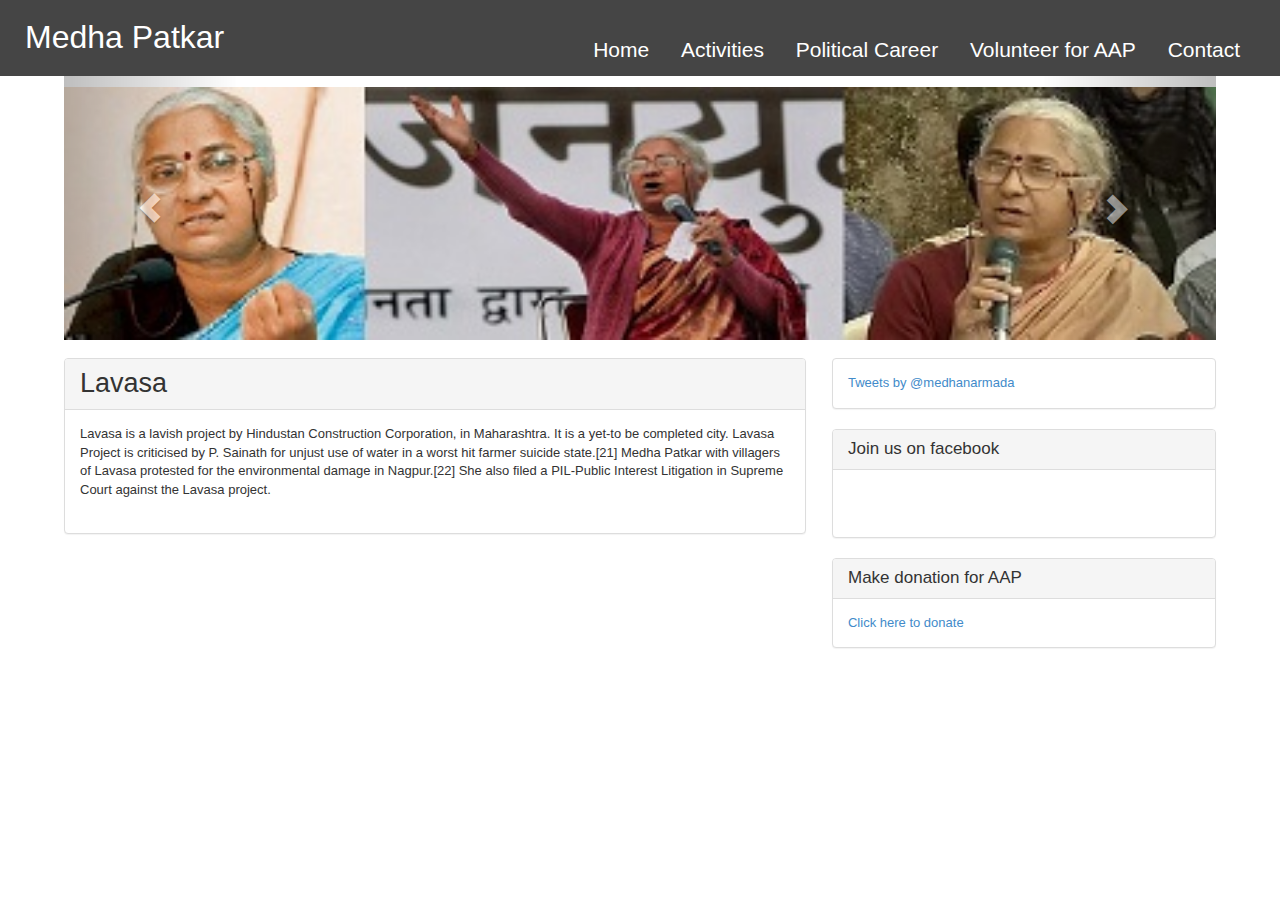
<file: activism/5.html>
<!DOCTYPE html>

<html>

<head>
	<title>Medha Patkar | Lavasa</title>
	<link rel="stylesheet" type="text/css" href="../css/bootstrap.css">
	<link rel="stylesheet" type="text/css" href="../css/style.css">
	<script src="http://code.jquery.com/jquery-1.9.1.js"></script>
	<script src="http://ajax.googleapis.com/ajax/libs/jquery/1.10.2/jquery.min.js"></script>
	<script type="text/javascript" src="../js/bootstrap.min.js"></script>
	
	<link rel="icon" type="image/jpg" href="../images/logo.jpg">
	<meta name="keywords" content="Medha Patkar, AAP, Lok Sabha Elections, Narmada">
	<meta name="author" content="iitb">
</head>

<body>

	<div id="fb-root"></div>
<script>(function(d, s, id) {
  var js, fjs = d.getElementsByTagName(s)[0];
  if (d.getElementById(id)) return;
  js = d.createElement(s); js.id = id;
  js.src = "//connect.facebook.net/en_US/all.js#xfbml=1";
  fjs.parentNode.insertBefore(js, fjs);
}(document, 'script', 'facebook-jssdk'));</script>

	<iframe id="twttrHubFrameSecure" allowtransparency="true" frameborder="0" scrolling="no" tabindex="0" name="twttrHubFrameSecure" src="https://platform.twitter.com/widgets/hub.html" style="position: absolute; top: -9999em; width: 10px; height: 10px;"></iframe>

	<div id="navbar">
		Medha <font id="delcolor">Patkar</font>
		<ul>
		   	<li>
		   		<a href="../index.html"><span>Home</span></a>
		   	</li>
		   	<li>
		   		Activities
		   		<ul>
		   			<a href="../activism/1.html"><li>Narmada Bachao Andolan</li></a>
		   			<a href="../activism/2.html"><li>National Alliance of People's Movements</li></a>
		   			<a href="../activism/3.html"><li>World Commission on Dams</li></a>
		   			<a href="../activism/4.html"><li>Tata Nano Plant Singur</li></a>
		   			<a href="../activism/5.html"><li>Lavasa</li></a>
		   			<a href="../activism/6.html"><li>Jaitapur Nuclear Power Project</li></a>
		   			<a href="../activism/7.html"><li>Jan Lokpal Andolan</li></a>
		   			<a href="../activism/8.html"><li>Golibar Demolition</li></a>
		   			<a href="../activism/9.html"><li>Save Sugar-Cooperatives Mission</li></a>
		   			<a href="../activism/10.html"><li>Hiranandani land scam</li></a>
		   			<a href="../activism/11.html"><li>Kovvada Nuclear project</li></a>
			    </ul>
		   	</li>
		   	<li>
		   		<a href='../politicalcareer.html'>Political Career</a>
		   	</li>
		   	<li>
		   		<a href='../volunteer.php'>Volunteer for AAP</a>
		   	</li>
		   	<li>
		   		<a href='../contact.html'>Contact</a>
		   	</li>
		</ul>
	</div>

	<div id="carousel-example-generic" class="carousel slide" data-ride="carousel">
	  <!-- Indicators -->
	  <script type="text/javascript">
	  	$('.carousel').carousel();
	  </script>

	  <!-- Wrapper for slides -->
	  <div class="carousel-inner">
	    <div class="item active">
	      <img src="../images/im1.jpg" alt="...">
	      <div class="carousel-caption">
	      
	      </div>
	    </div>
	    <div class="item">
	      <img src="../images/im2.jpg" alt="...">
	      <div class="carousel-caption">
	      
	      </div>
	    </div>
	    <div class="item">
	      <img src="../images/im3.jpg" alt="...">
	      <div class="carousel-caption">
	      
	      </div>
	    </div>
	   
	  </div>

	  <!-- Controls -->
	  <a class="left carousel-control" href="#carousel-example-generic" data-slide="prev">
	    <span class="glyphicon glyphicon-chevron-left"></span>
	  </a>
	  <a class="right carousel-control" href="#carousel-example-generic" data-slide="next">
	    <span class="glyphicon glyphicon-chevron-right"></span>
	  </a>
	</div>

	<br>

	<div id="container">
		<div class="panel panel-default">
		  <div class="panel-heading">
		    <h1 class="panel-title">Lavasa</h1>
		  </div>
		  <div class="panel-body">
		   Lavasa is a lavish project by Hindustan Construction Corporation, in Maharashtra. It is a yet-to be completed city. Lavasa Project is criticised by P. Sainath for unjust use of water in a worst hit farmer suicide state.[21] Medha Patkar with villagers of Lavasa protested for the environmental damage in Nagpur.[22] She also filed a PIL-Public Interest Litigation in Supreme Court against the Lavasa project.
		 <br><br>
		    </div>
		</div>
	</div>

	<div id="sidebar">
		<div class="panel panel-default">
		  <div class="panel-body">
		  	<a class="twitter-timeline" href="https://twitter.com/medhanarmada" data-widget-id="442315703727562752">Tweets by @medhanarmada</a>
				<script>!function(d,s,id){var js,fjs=d.getElementsByTagName(s)[0],p=/^http:/.test(d.location)?'http':'https';if(!d.getElementById(id)){js=d.createElement(s);js.id=id;js.src=p+"://platform.twitter.com/widgets.js";fjs.parentNode.insertBefore(js,fjs);}}(document,"script","twitter-wjs");
				</script>
		 	</div>
		</div>			

		<div class="panel panel-default">
		  <div class="panel-heading">
		  	<h1 class="panel-title" style="font-size:17px;">Join us on facebook</h1>
		  </div>
		  <div class="panel-body">
		  	<div class="fb-like" data-href="https://facebook.com/MedhaPatkarNBA" data-layout="standard" data-action="like" data-show-faces="true" >
		  	</div>
		  		<br style="line-height:10px;"><br>
		  		<div class="fb-share-button" data-href="https://facebook.com/MedhaPatkarNBA" data-type="button_count"></div>
		  	</div>
		 	</div>
			

		<div class="panel panel-default">
		  <div class="panel-heading">
		  	<h1 class="panel-title" style="font-size:17px;">Make donation for AAP</h1>
		  </div>
		  <div class="panel-body">
		  	<a href="https://donate.aamaadmiparty.org/"> Click here to donate </a>
		 	</div>
		</div>

	</div>
		


	

</body>

</html>
</file>
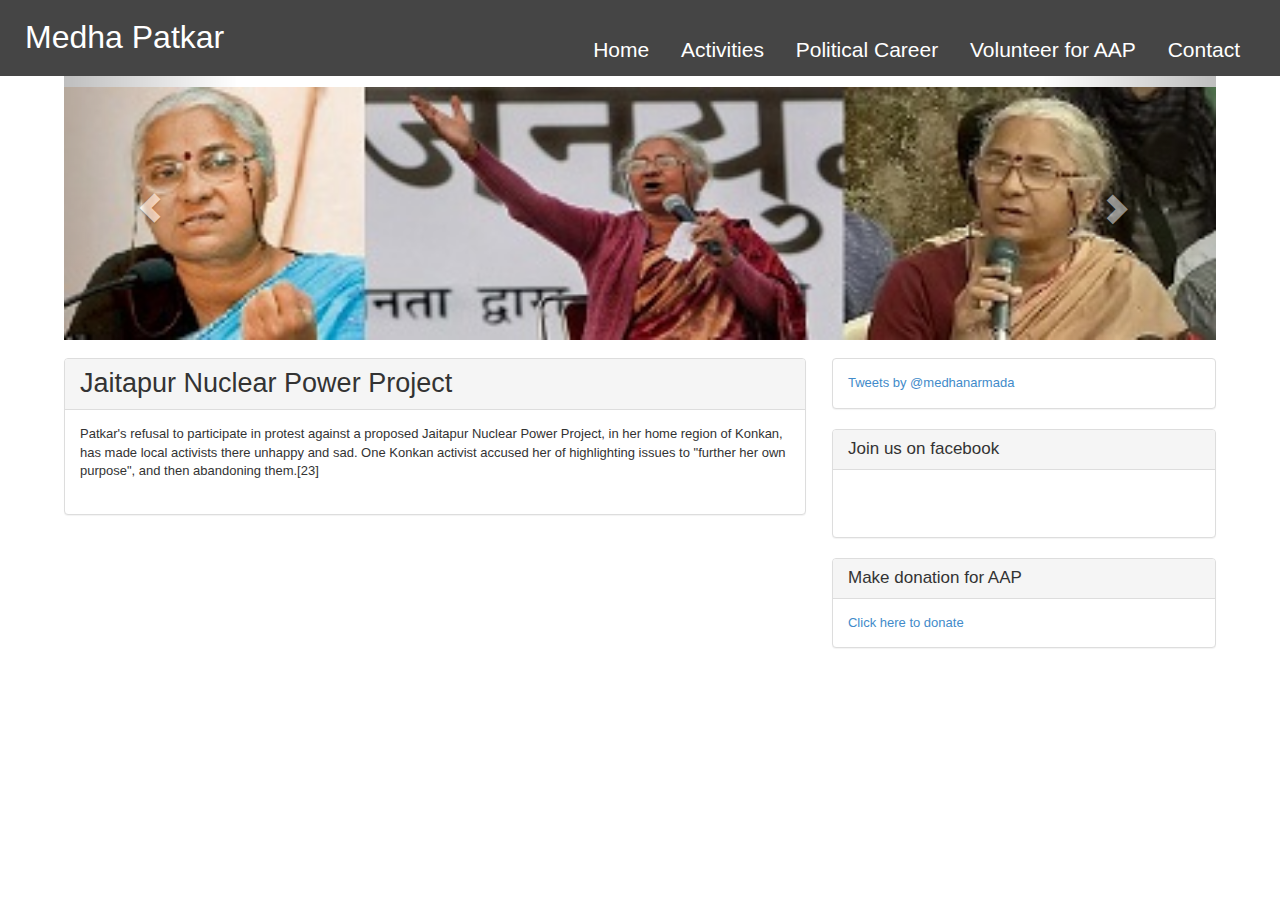
<file: activism/6.html>
<!DOCTYPE html>

<html>

<head>
	<title>Medha Patkar | Jaitapur Nuclear Power Project</title>
	<link rel="stylesheet" type="text/css" href="../css/bootstrap.css">
	<link rel="stylesheet" type="text/css" href="../css/style.css">
	<script src="http://code.jquery.com/jquery-1.9.1.js"></script>
	<script src="http://ajax.googleapis.com/ajax/libs/jquery/1.10.2/jquery.min.js"></script>
	<script type="text/javascript" src="../js/bootstrap.min.js"></script>
	
	<link rel="icon" type="image/jpg" href="../images/logo.jpg">
	<meta name="keywords" content="Medha Patkar, AAP, Lok Sabha Elections, Narmada">
	<meta name="author" content="iitb">
</head>

<body>

	<div id="fb-root"></div>
<script>(function(d, s, id) {
  var js, fjs = d.getElementsByTagName(s)[0];
  if (d.getElementById(id)) return;
  js = d.createElement(s); js.id = id;
  js.src = "//connect.facebook.net/en_US/all.js#xfbml=1";
  fjs.parentNode.insertBefore(js, fjs);
}(document, 'script', 'facebook-jssdk'));</script>

	<iframe id="twttrHubFrameSecure" allowtransparency="true" frameborder="0" scrolling="no" tabindex="0" name="twttrHubFrameSecure" src="https://platform.twitter.com/widgets/hub.html" style="position: absolute; top: -9999em; width: 10px; height: 10px;"></iframe>

	<div id="navbar">
		Medha <font id="delcolor">Patkar</font>
		<ul>
		   	<li>
		   		<a href="../index.html"><span>Home</span></a>
		   	</li>
		   	<li>
		   		Activities
		   		<ul>
		   			<a href="../activism/1.html"><li>Narmada Bachao Andolan</li></a>
		   			<a href="../activism/2.html"><li>National Alliance of People's Movements</li></a>
		   			<a href="../activism/3.html"><li>World Commission on Dams</li></a>
		   			<a href="../activism/4.html"><li>Tata Nano Plant Singur</li></a>
		   			<a href="../activism/5.html"><li>Lavasa</li></a>
		   			<a href="../activism/6.html"><li>Jaitapur Nuclear Power Project</li></a>
		   			<a href="../activism/7.html"><li>Jan Lokpal Andolan</li></a>
		   			<a href="../activism/8.html"><li>Golibar Demolition</li></a>
		   			<a href="../activism/9.html"><li>Save Sugar-Cooperatives Mission</li></a>
		   			<a href="../activism/10.html"><li>Hiranandani land scam</li></a>
		   			<a href="../activism/11.html"><li>Kovvada Nuclear project</li></a>
			    </ul>
		   	</li>
		   	<li>
		   		<a href='../politicalcareer.html'>Political Career</a>
		   	</li>
		   	<li>
		   		<a href='../volunteer.php'>Volunteer for AAP</a>
		   	</li>
		   	<li>
		   		<a href='../contact.html'>Contact</a>
		   	</li>
		</ul>
	</div>

	<div id="carousel-example-generic" class="carousel slide" data-ride="carousel">
	  <!-- Indicators -->
	  <script type="text/javascript">
	  	$('.carousel').carousel();
	  </script>

	  <!-- Wrapper for slides -->
	  <div class="carousel-inner">
	    <div class="item active">
	      <img src="../images/im1.jpg" alt="...">
	      <div class="carousel-caption">
	      
	      </div>
	    </div>
	    <div class="item">
	      <img src="../images/im2.jpg" alt="...">
	      <div class="carousel-caption">
	      
	      </div>
	    </div>
	    <div class="item">
	      <img src="../images/im3.jpg" alt="...">
	      <div class="carousel-caption">
	      
	      </div>
	    </div>
	   
	  </div>

	  <!-- Controls -->
	  <a class="left carousel-control" href="#carousel-example-generic" data-slide="prev">
	    <span class="glyphicon glyphicon-chevron-left"></span>
	  </a>
	  <a class="right carousel-control" href="#carousel-example-generic" data-slide="next">
	    <span class="glyphicon glyphicon-chevron-right"></span>
	  </a>
	</div>

	<br>

	<div id="container">
		<div class="panel panel-default">
		  <div class="panel-heading">
		    <h1 class="panel-title">Jaitapur Nuclear Power Project</h1>
		  </div>
		  <div class="panel-body">
		  Patkar's refusal to participate in protest against a proposed Jaitapur Nuclear Power Project, in her home region of Konkan, has made local activists there unhappy and sad. One Konkan activist accused her of highlighting issues to "further her own purpose", and then abandoning them.[23]
			<br><br>
		    </div>
		</div>
	</div>

	<div id="sidebar">
		<div class="panel panel-default">
		  <div class="panel-body">
		  	<a class="twitter-timeline" href="https://twitter.com/medhanarmada" data-widget-id="442315703727562752">Tweets by @medhanarmada</a>
				<script>!function(d,s,id){var js,fjs=d.getElementsByTagName(s)[0],p=/^http:/.test(d.location)?'http':'https';if(!d.getElementById(id)){js=d.createElement(s);js.id=id;js.src=p+"://platform.twitter.com/widgets.js";fjs.parentNode.insertBefore(js,fjs);}}(document,"script","twitter-wjs");
				</script>
		 	</div>
		</div>			

		<div class="panel panel-default">
		  <div class="panel-heading">
		  	<h1 class="panel-title" style="font-size:17px;">Join us on facebook</h1>
		  </div>
		  <div class="panel-body">
		  	<div class="fb-like" data-href="https://facebook.com/MedhaPatkarNBA" data-layout="standard" data-action="like" data-show-faces="true" >
		  	</div>
		  		<br style="line-height:10px;"><br>
		  		<div class="fb-share-button" data-href="https://facebook.com/MedhaPatkarNBA" data-type="button_count"></div>
		  	</div>
		 	</div>
			

		<div class="panel panel-default">
		  <div class="panel-heading">
		  	<h1 class="panel-title" style="font-size:17px;">Make donation for AAP</h1>
		  </div>
		  <div class="panel-body">
		  	<a href="https://donate.aamaadmiparty.org/"> Click here to donate </a>
		 	</div>
		</div>

	</div>
		


	

</body>

</html>
</file>
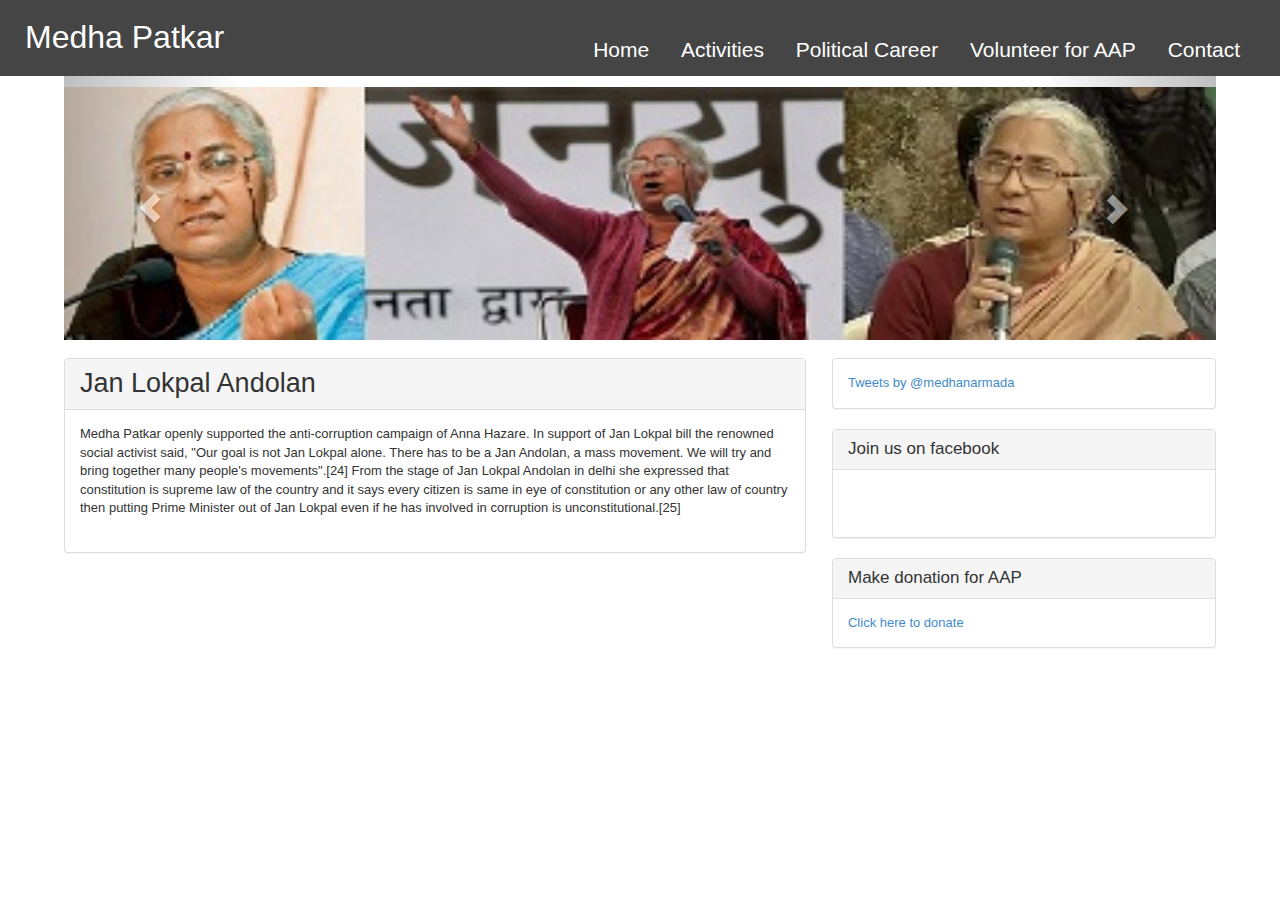
<file: activism/7.html>
<!DOCTYPE html>

<html>

<head>
	<title>Medha Patkar | Jan Lokpal Andolan</title>
	<link rel="stylesheet" type="text/css" href="../css/bootstrap.css">
	<link rel="stylesheet" type="text/css" href="../css/style.css">
	<script src="http://code.jquery.com/jquery-1.9.1.js"></script>
	<script src="http://ajax.googleapis.com/ajax/libs/jquery/1.10.2/jquery.min.js"></script>
	<script type="text/javascript" src="../js/bootstrap.min.js"></script>
	
	<link rel="icon" type="image/jpg" href="../images/logo.jpg">
	<meta name="keywords" content="Medha Patkar, AAP, Lok Sabha Elections, Narmada">
	<meta name="author" content="iitb">
</head>

<body>

	<div id="fb-root"></div>
<script>(function(d, s, id) {
  var js, fjs = d.getElementsByTagName(s)[0];
  if (d.getElementById(id)) return;
  js = d.createElement(s); js.id = id;
  js.src = "//connect.facebook.net/en_US/all.js#xfbml=1";
  fjs.parentNode.insertBefore(js, fjs);
}(document, 'script', 'facebook-jssdk'));</script>

	<iframe id="twttrHubFrameSecure" allowtransparency="true" frameborder="0" scrolling="no" tabindex="0" name="twttrHubFrameSecure" src="https://platform.twitter.com/widgets/hub.html" style="position: absolute; top: -9999em; width: 10px; height: 10px;"></iframe>

	<div id="navbar">
		Medha <font id="delcolor">Patkar</font>
		<ul>
		   	<li>
		   		<a href="../index.html"><span>Home</span></a>
		   	</li>
		   	<li>
		   		Activities
		   		<ul>
		   			<a href="../activism/1.html"><li>Narmada Bachao Andolan</li></a>
		   			<a href="../activism/2.html"><li>National Alliance of People's Movements</li></a>
		   			<a href="../activism/3.html"><li>World Commission on Dams</li></a>
		   			<a href="../activism/4.html"><li>Tata Nano Plant Singur</li></a>
		   			<a href="../activism/5.html"><li>Lavasa</li></a>
		   			<a href="../activism/6.html"><li>Jaitapur Nuclear Power Project</li></a>
		   			<a href="../activism/7.html"><li>Jan Lokpal Andolan</li></a>
		   			<a href="../activism/8.html"><li>Golibar Demolition</li></a>
		   			<a href="../activism/9.html"><li>Save Sugar-Cooperatives Mission</li></a>
		   			<a href="../activism/10.html"><li>Hiranandani land scam</li></a>
		   			<a href="../activism/11.html"><li>Kovvada Nuclear project</li></a>
			    </ul>
		   	</li>
		   	<li>
		   		<a href='../politicalcareer.html'>Political Career</a>
		   	</li>
		   	<li>
		   		<a href='../volunteer.php'>Volunteer for AAP</a>
		   	</li>
		   	<li>
		   		<a href='../contact.html'>Contact</a>
		   	</li>
		</ul>
	</div>

	<div id="carousel-example-generic" class="carousel slide" data-ride="carousel">
	  <!-- Indicators -->
	  <script type="text/javascript">
	  	$('.carousel').carousel();
	  </script>

	  <!-- Wrapper for slides -->
	  <div class="carousel-inner">
	    <div class="item active">
	      <img src="../images/im1.jpg" alt="...">
	      <div class="carousel-caption">
	      
	      </div>
	    </div>
	    <div class="item">
	      <img src="../images/im2.jpg" alt="...">
	      <div class="carousel-caption">
	      
	      </div>
	    </div>
	    <div class="item">
	      <img src="../images/im3.jpg" alt="...">
	      <div class="carousel-caption">
	      
	      </div>
	    </div>
	   
	  </div>

	  <!-- Controls -->
	  <a class="left carousel-control" href="#carousel-example-generic" data-slide="prev">
	    <span class="glyphicon glyphicon-chevron-left"></span>
	  </a>
	  <a class="right carousel-control" href="#carousel-example-generic" data-slide="next">
	    <span class="glyphicon glyphicon-chevron-right"></span>
	  </a>
	</div>

	<br>

	<div id="container">
		<div class="panel panel-default">
		  <div class="panel-heading">
		    <h1 class="panel-title">Jan Lokpal Andolan</h1>
		  </div>
		  <div class="panel-body">
		   Medha Patkar openly supported the anti-corruption campaign of Anna Hazare. In support of Jan Lokpal bill the renowned social activist said, "Our goal is not Jan Lokpal alone. There has to be a Jan Andolan, a mass movement. We will try and bring together many people's movements".[24] From the stage of Jan Lokpal Andolan in delhi she expressed that constitution is supreme law of the country and it says every citizen is same in eye of constitution or any other law of country then putting Prime Minister out of Jan Lokpal even if he has involved in corruption is unconstitutional.[25]
 <br><br>
		    </div>
		</div>
	</div>

	<div id="sidebar">
		<div class="panel panel-default">
		  <div class="panel-body">
		  	<a class="twitter-timeline" href="https://twitter.com/medhanarmada" data-widget-id="442315703727562752">Tweets by @medhanarmada</a>
				<script>!function(d,s,id){var js,fjs=d.getElementsByTagName(s)[0],p=/^http:/.test(d.location)?'http':'https';if(!d.getElementById(id)){js=d.createElement(s);js.id=id;js.src=p+"://platform.twitter.com/widgets.js";fjs.parentNode.insertBefore(js,fjs);}}(document,"script","twitter-wjs");
				</script>
		 	</div>
		</div>			

		<div class="panel panel-default">
		  <div class="panel-heading">
		  	<h1 class="panel-title" style="font-size:17px;">Join us on facebook</h1>
		  </div>
		  <div class="panel-body">
		  	<div class="fb-like" data-href="https://facebook.com/MedhaPatkarNBA" data-layout="standard" data-action="like" data-show-faces="true" >
		  	</div>
		  		<br style="line-height:10px;"><br>
		  		<div class="fb-share-button" data-href="https://facebook.com/MedhaPatkarNBA" data-type="button_count"></div>
		  	</div>
		 	</div>
			

		<div class="panel panel-default">
		  <div class="panel-heading">
		  	<h1 class="panel-title" style="font-size:17px;">Make donation for AAP</h1>
		  </div>
		  <div class="panel-body">
		  	<a href="https://donate.aamaadmiparty.org/"> Click here to donate </a>
		 	</div>
		</div>

	</div>
		


	

</body>

</html>
</file>
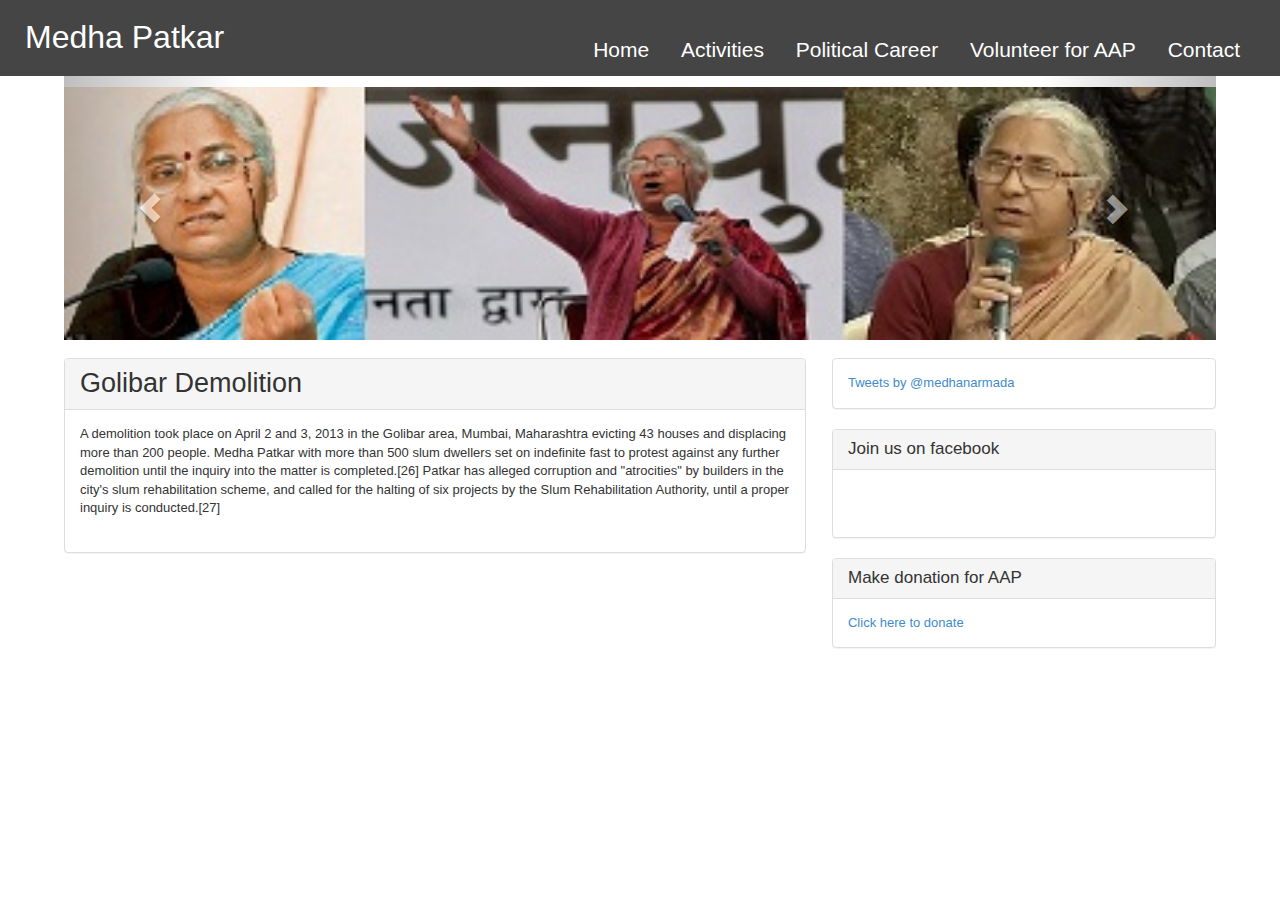
<file: activism/8.html>
<!DOCTYPE html>

<html>

<head>
	<title>Medha Patkar | Golibar Demolition</title>
	<link rel="stylesheet" type="text/css" href="../css/bootstrap.css">
	<link rel="stylesheet" type="text/css" href="../css/style.css">
	<script src="http://code.jquery.com/jquery-1.9.1.js"></script>
	<script src="http://ajax.googleapis.com/ajax/libs/jquery/1.10.2/jquery.min.js"></script>
	<script type="text/javascript" src="../js/bootstrap.min.js"></script>
	
	<link rel="icon" type="image/jpg" href="../images/logo.jpg">
	<meta name="keywords" content="Medha Patkar, AAP, Lok Sabha Elections, Narmada">
	<meta name="author" content="iitb">
</head>

<body>

	<div id="fb-root"></div>
<script>(function(d, s, id) {
  var js, fjs = d.getElementsByTagName(s)[0];
  if (d.getElementById(id)) return;
  js = d.createElement(s); js.id = id;
  js.src = "//connect.facebook.net/en_US/all.js#xfbml=1";
  fjs.parentNode.insertBefore(js, fjs);
}(document, 'script', 'facebook-jssdk'));</script>

	<iframe id="twttrHubFrameSecure" allowtransparency="true" frameborder="0" scrolling="no" tabindex="0" name="twttrHubFrameSecure" src="https://platform.twitter.com/widgets/hub.html" style="position: absolute; top: -9999em; width: 10px; height: 10px;"></iframe>

	<div id="navbar">
		Medha <font id="delcolor">Patkar</font>
		<ul>
		   	<li>
		   		<a href="../index.html"><span>Home</span></a>
		   	</li>
		   	<li>
		   		Activities
		   		<ul>
		   			<a href="../activism/1.html"><li>Narmada Bachao Andolan</li></a>
		   			<a href="../activism/2.html"><li>National Alliance of People's Movements</li></a>
		   			<a href="../activism/3.html"><li>World Commission on Dams</li></a>
		   			<a href="../activism/4.html"><li>Tata Nano Plant Singur</li></a>
		   			<a href="../activism/5.html"><li>Lavasa</li></a>
		   			<a href="../activism/6.html"><li>Jaitapur Nuclear Power Project</li></a>
		   			<a href="../activism/7.html"><li>Jan Lokpal Andolan</li></a>
		   			<a href="../activism/8.html"><li>Golibar Demolition</li></a>
		   			<a href="../activism/9.html"><li>Save Sugar-Cooperatives Mission</li></a>
		   			<a href="../activism/10.html"><li>Hiranandani land scam</li></a>
		   			<a href="../activism/11.html"><li>Kovvada Nuclear project</li></a>
			    </ul>
		   	</li>
		   	<li>
		   		<a href='../politicalcareer.html'>Political Career</a>
		   	</li>
		   	<li>
		   		<a href='../volunteer.php'>Volunteer for AAP</a>
		   	</li>
		   	<li>
		   		<a href='../contact.html'>Contact</a>
		   	</li>
		</ul>
	</div>

	<div id="carousel-example-generic" class="carousel slide" data-ride="carousel">
	  <!-- Indicators -->
	  <script type="text/javascript">
	  	$('.carousel').carousel();
	  </script>

	  <!-- Wrapper for slides -->
	  <div class="carousel-inner">
	    <div class="item active">
	      <img src="../images/im1.jpg" alt="...">
	      <div class="carousel-caption">
	      
	      </div>
	    </div>
	    <div class="item">
	      <img src="../images/im2.jpg" alt="...">
	      <div class="carousel-caption">
	      
	      </div>
	    </div>
	    <div class="item">
	      <img src="../images/im3.jpg" alt="...">
	      <div class="carousel-caption">
	      
	      </div>
	    </div>
	   
	  </div>

	  <!-- Controls -->
	  <a class="left carousel-control" href="#carousel-example-generic" data-slide="prev">
	    <span class="glyphicon glyphicon-chevron-left"></span>
	  </a>
	  <a class="right carousel-control" href="#carousel-example-generic" data-slide="next">
	    <span class="glyphicon glyphicon-chevron-right"></span>
	  </a>
	</div>

	<br>

	<div id="container">
		<div class="panel panel-default">
		  <div class="panel-heading">
		    <h1 class="panel-title">Golibar Demolition</h1>
		  </div>
		  <div class="panel-body">
		  A demolition took place on April 2 and 3, 2013 in the Golibar area, Mumbai, Maharashtra evicting 43 houses and displacing more than 200 people. Medha Patkar with more than 500 slum dwellers set on indefinite fast to protest against any further demolition until the inquiry into the matter is completed.[26] Patkar has alleged corruption and "atrocities" by builders in the city's slum rehabilitation scheme, and called for the halting of six projects by the Slum Rehabilitation Authority, until a proper inquiry is conducted.[27]
 <br><br>
		    </div>
		</div>
	</div>

	<div id="sidebar">
		<div class="panel panel-default">
		  <div class="panel-body">
		  	<a class="twitter-timeline" href="https://twitter.com/medhanarmada" data-widget-id="442315703727562752">Tweets by @medhanarmada</a>
				<script>!function(d,s,id){var js,fjs=d.getElementsByTagName(s)[0],p=/^http:/.test(d.location)?'http':'https';if(!d.getElementById(id)){js=d.createElement(s);js.id=id;js.src=p+"://platform.twitter.com/widgets.js";fjs.parentNode.insertBefore(js,fjs);}}(document,"script","twitter-wjs");
				</script>
		 	</div>
		</div>			

		<div class="panel panel-default">
		  <div class="panel-heading">
		  	<h1 class="panel-title" style="font-size:17px;">Join us on facebook</h1>
		  </div>
		  <div class="panel-body">
		  	<div class="fb-like" data-href="https://facebook.com/MedhaPatkarNBA" data-layout="standard" data-action="like" data-show-faces="true" >
		  	</div>
		  		<br style="line-height:10px;"><br>
		  		<div class="fb-share-button" data-href="https://facebook.com/MedhaPatkarNBA" data-type="button_count"></div>
		  	</div>
		 	</div>
			

		<div class="panel panel-default">
		  <div class="panel-heading">
		  	<h1 class="panel-title" style="font-size:17px;">Make donation for AAP</h1>
		  </div>
		  <div class="panel-body">
		  	<a href="https://donate.aamaadmiparty.org/"> Click here to donate </a>
		 	</div>
		</div>

	</div>
		


	

</body>

</html>
</file>
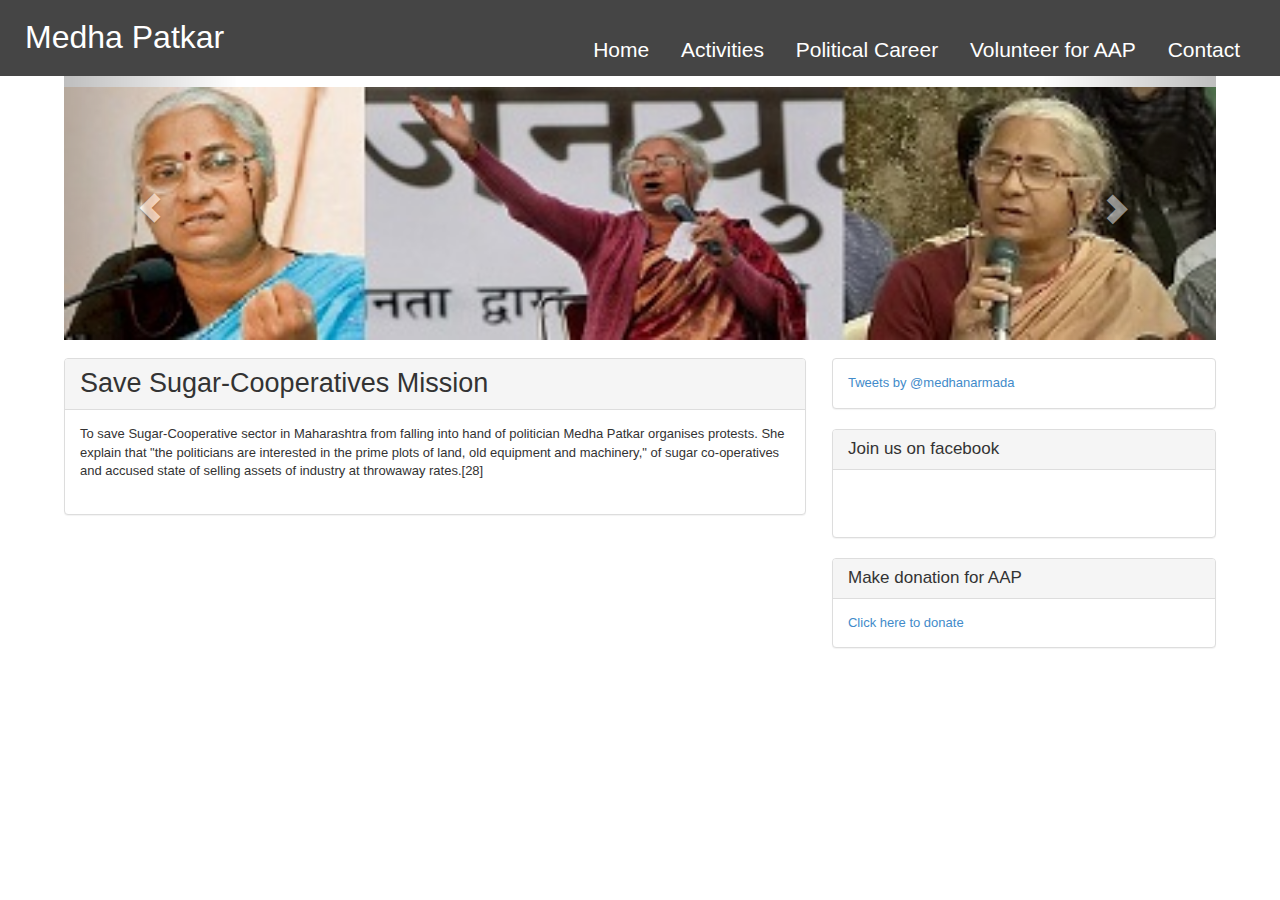
<file: activism/9.html>
<!DOCTYPE html>

<html>

<head>
	<title>Medha Patkar | Save Sugar-Cooperatives Mission</title>
	<link rel="stylesheet" type="text/css" href="../css/bootstrap.css">
	<link rel="stylesheet" type="text/css" href="../css/style.css">
	<script src="http://code.jquery.com/jquery-1.9.1.js"></script>
	<script src="http://ajax.googleapis.com/ajax/libs/jquery/1.10.2/jquery.min.js"></script>
	<script type="text/javascript" src="../js/bootstrap.min.js"></script>
	
	<link rel="icon" type="image/jpg" href="../images/logo.jpg">
	<meta name="keywords" content="Medha Patkar, AAP, Lok Sabha Elections, Narmada">
	<meta name="author" content="iitb">
</head>

<body>

	<div id="fb-root"></div>
<script>(function(d, s, id) {
  var js, fjs = d.getElementsByTagName(s)[0];
  if (d.getElementById(id)) return;
  js = d.createElement(s); js.id = id;
  js.src = "//connect.facebook.net/en_US/all.js#xfbml=1";
  fjs.parentNode.insertBefore(js, fjs);
}(document, 'script', 'facebook-jssdk'));</script>

	<iframe id="twttrHubFrameSecure" allowtransparency="true" frameborder="0" scrolling="no" tabindex="0" name="twttrHubFrameSecure" src="https://platform.twitter.com/widgets/hub.html" style="position: absolute; top: -9999em; width: 10px; height: 10px;"></iframe>

	<div id="navbar">
		Medha <font id="delcolor">Patkar</font>
		<ul>
		   	<li>
		   		<a href="../index.html"><span>Home</span></a>
		   	</li>
		   	<li>
		   		Activities
		   		<ul>
		   			<a href="../activism/1.html"><li>Narmada Bachao Andolan</li></a>
		   			<a href="../activism/2.html"><li>National Alliance of People's Movements</li></a>
		   			<a href="../activism/3.html"><li>World Commission on Dams</li></a>
		   			<a href="../activism/4.html"><li>Tata Nano Plant Singur</li></a>
		   			<a href="../activism/5.html"><li>Lavasa</li></a>
		   			<a href="../activism/6.html"><li>Jaitapur Nuclear Power Project</li></a>
		   			<a href="../activism/7.html"><li>Jan Lokpal Andolan</li></a>
		   			<a href="../activism/8.html"><li>Golibar Demolition</li></a>
		   			<a href="../activism/9.html"><li>Save Sugar-Cooperatives Mission</li></a>
		   			<a href="../activism/10.html"><li>Hiranandani land scam</li></a>
		   			<a href="../activism/11.html"><li>Kovvada Nuclear project</li></a>
			    </ul>
		   	</li>
		   	<li>
		   		<a href='../politicalcareer.html'>Political Career</a>
		   	</li>
		   	<li>
		   		<a href='../volunteer.php'>Volunteer for AAP</a>
		   	</li>
		   	<li>
		   		<a href='../contact.html'>Contact</a>
		   	</li>
		</ul>
	</div>

	<div id="carousel-example-generic" class="carousel slide" data-ride="carousel">
	  <!-- Indicators -->
	  <script type="text/javascript">
	  	$('.carousel').carousel();
	  </script>

	  <!-- Wrapper for slides -->
	  <div class="carousel-inner">
	    <div class="item active">
	      <img src="../images/im1.jpg" alt="...">
	      <div class="carousel-caption">
	      
	      </div>
	    </div>
	    <div class="item">
	      <img src="../images/im2.jpg" alt="...">
	      <div class="carousel-caption">
	      
	      </div>
	    </div>
	    <div class="item">
	      <img src="../images/im3.jpg" alt="...">
	      <div class="carousel-caption">
	      
	      </div>
	    </div>
	   
	  </div>

	  <!-- Controls -->
	  <a class="left carousel-control" href="#carousel-example-generic" data-slide="prev">
	    <span class="glyphicon glyphicon-chevron-left"></span>
	  </a>
	  <a class="right carousel-control" href="#carousel-example-generic" data-slide="next">
	    <span class="glyphicon glyphicon-chevron-right"></span>
	  </a>
	</div>

	<br>

	<div id="container">
		<div class="panel panel-default">
		  <div class="panel-heading">
		    <h1 class="panel-title">Save Sugar-Cooperatives Mission</h1>
		  </div>
		  <div class="panel-body">
		To save Sugar-Cooperative sector in Maharashtra from falling into hand of politician Medha Patkar organises protests. She explain that "the politicians are interested in the prime plots of land, old equipment and machinery," of sugar co-operatives and accused state of selling assets of industry at throwaway rates.[28]
 <br><br>
		    </div>
		</div>
	</div>

	<div id="sidebar">
		<div class="panel panel-default">
		  <div class="panel-body">
		  	<a class="twitter-timeline" href="https://twitter.com/medhanarmada" data-widget-id="442315703727562752">Tweets by @medhanarmada</a>
				<script>!function(d,s,id){var js,fjs=d.getElementsByTagName(s)[0],p=/^http:/.test(d.location)?'http':'https';if(!d.getElementById(id)){js=d.createElement(s);js.id=id;js.src=p+"://platform.twitter.com/widgets.js";fjs.parentNode.insertBefore(js,fjs);}}(document,"script","twitter-wjs");
				</script>
		 	</div>
		</div>			

		<div class="panel panel-default">
		  <div class="panel-heading">
		  	<h1 class="panel-title" style="font-size:17px;">Join us on facebook</h1>
		  </div>
		  <div class="panel-body">
		  	<div class="fb-like" data-href="https://facebook.com/MedhaPatkarNBA" data-layout="standard" data-action="like" data-show-faces="true" >
		  	</div>
		  		<br style="line-height:10px;"><br>
		  		<div class="fb-share-button" data-href="https://facebook.com/MedhaPatkarNBA" data-type="button_count"></div>
		  	</div>
		 	</div>
			

		<div class="panel panel-default">
		  <div class="panel-heading">
		  	<h1 class="panel-title" style="font-size:17px;">Make donation for AAP</h1>
		  </div>
		  <div class="panel-body">
		  	<a href="https://donate.aamaadmiparty.org/"> Click here to donate </a>
		 	</div>
		</div>

	</div>
		


	

</body>

</html>
</file>
<file: css/style.css>
body {
  font-family: 'Lucida Grande', 'Helvetica Neue', Helvetica, Arial, sans-serif;
  font-size: 13px;
}
#navbar {
  background: -webkit-linear-gradient( #454545, #000000); /* For Safari 5.1 to 6.0 */
  background: -o-linear-gradient( #ffffff, #f0f0f0); /* For Opera 11.1 to 12.0 */
  background: -moz-linear-gradient( #ffffff, #f0f0f0); /* For Firefox 3.6 to 15 */
  background: #454545;
  position: relative;
  text-align: left;   
  top: 0px;
  left: 0px;
  width: 100%;
  color: #ffffff;
  padding: 15px 25px;
  font-family: 'comic sans ms', sans-serif;
  font-size: 32px;
}
ul a {
  color: #ffffff;
}
ul a:hover{
  color: #ffffff;
  text-decoration: none;
}
ul a:active{
  color: #6A6A6A;
}
ul {
  text-align: left;
  display: inline;
  font-size: 21px;
  float: right; 
  margin: 0;
  padding: 15px 4px 17px 10px;
  list-style: none;
}
ul li {
  display: inline-block;
  margin-right: -4px;
  position: relative;
  padding: 5px 15px;
  cursor: pointer;
  -webkit-transition: all 0.2s;
  -moz-transition: all 0.2s;
  -ms-transition: all 0.2s;
  -o-transition: all 0.2s;
  transition: all 0.2s;
}
ul li:hover {
  background: #151515;
  color: #ffffff;
}
ul li ul {
  z-index: 100;
  padding: 0;
  font-size: 13px;
  font-weight: 0;
  position: absolute;
  left: 0;
  width: 300px;
  -webkit-box-shadow: none;
  -moz-box-shadow: none;
  box-shadow: none;
  display: none;
  opacity: 0;
  visibility: hidden;
  -webkit-transiton: opacity 0.2s;
  -moz-transition: opacity 0.2s;
  -ms-transition: opacity 0.2s;
  -o-transition: opacity 0.2s;
  -transition: opacity 0.2s;
}
ul li ul li { 
  background: #454545; 
  display: block; 
  color: #ffffff;
  text-shadow: 0 -1px 0 #000;
}
ul li ul li:hover { background: #151515; }
ul li:hover ul {
  display: block;
  opacity: 1;
  visibility: visible;
}
ul li ul li:hover {
  display: block;
  opacity: 1;
  visibility: visible;
}
#carousel-example-generic {
  margin-left:auto;
  margin-right:auto;
  width:90%;
}

#carousel-example-generic img {
  width: 100%;  
}

#container {
  display: inline-block;
  margin-left:5%;
  width:58%;
  float: left;
}

#sidebar {
  display: inline-block;
  margin-left: 2%;
  margin-right:5%;
  width:30%;
  float: left;
}
#video {
  margin-left:auto;
  margin-right:auto;
  width:100%;
  height: 400px;
}
</file>
